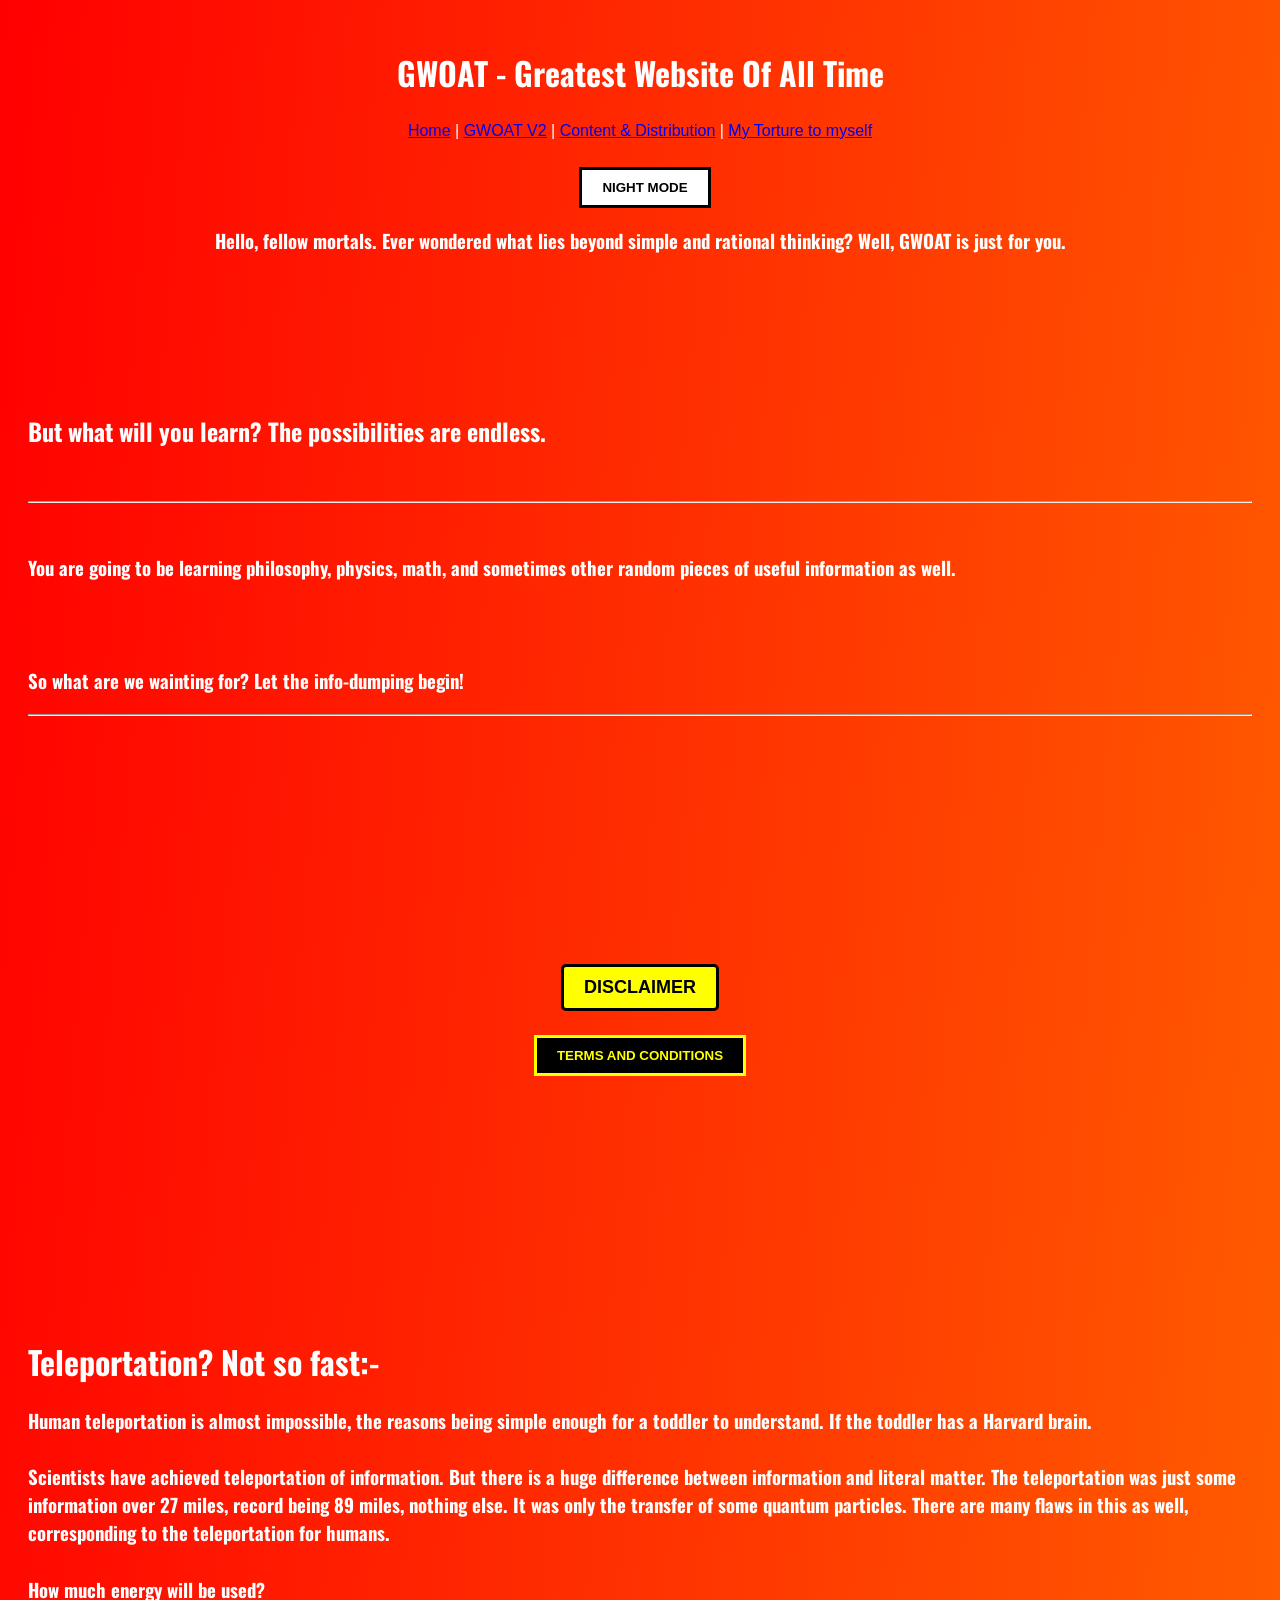
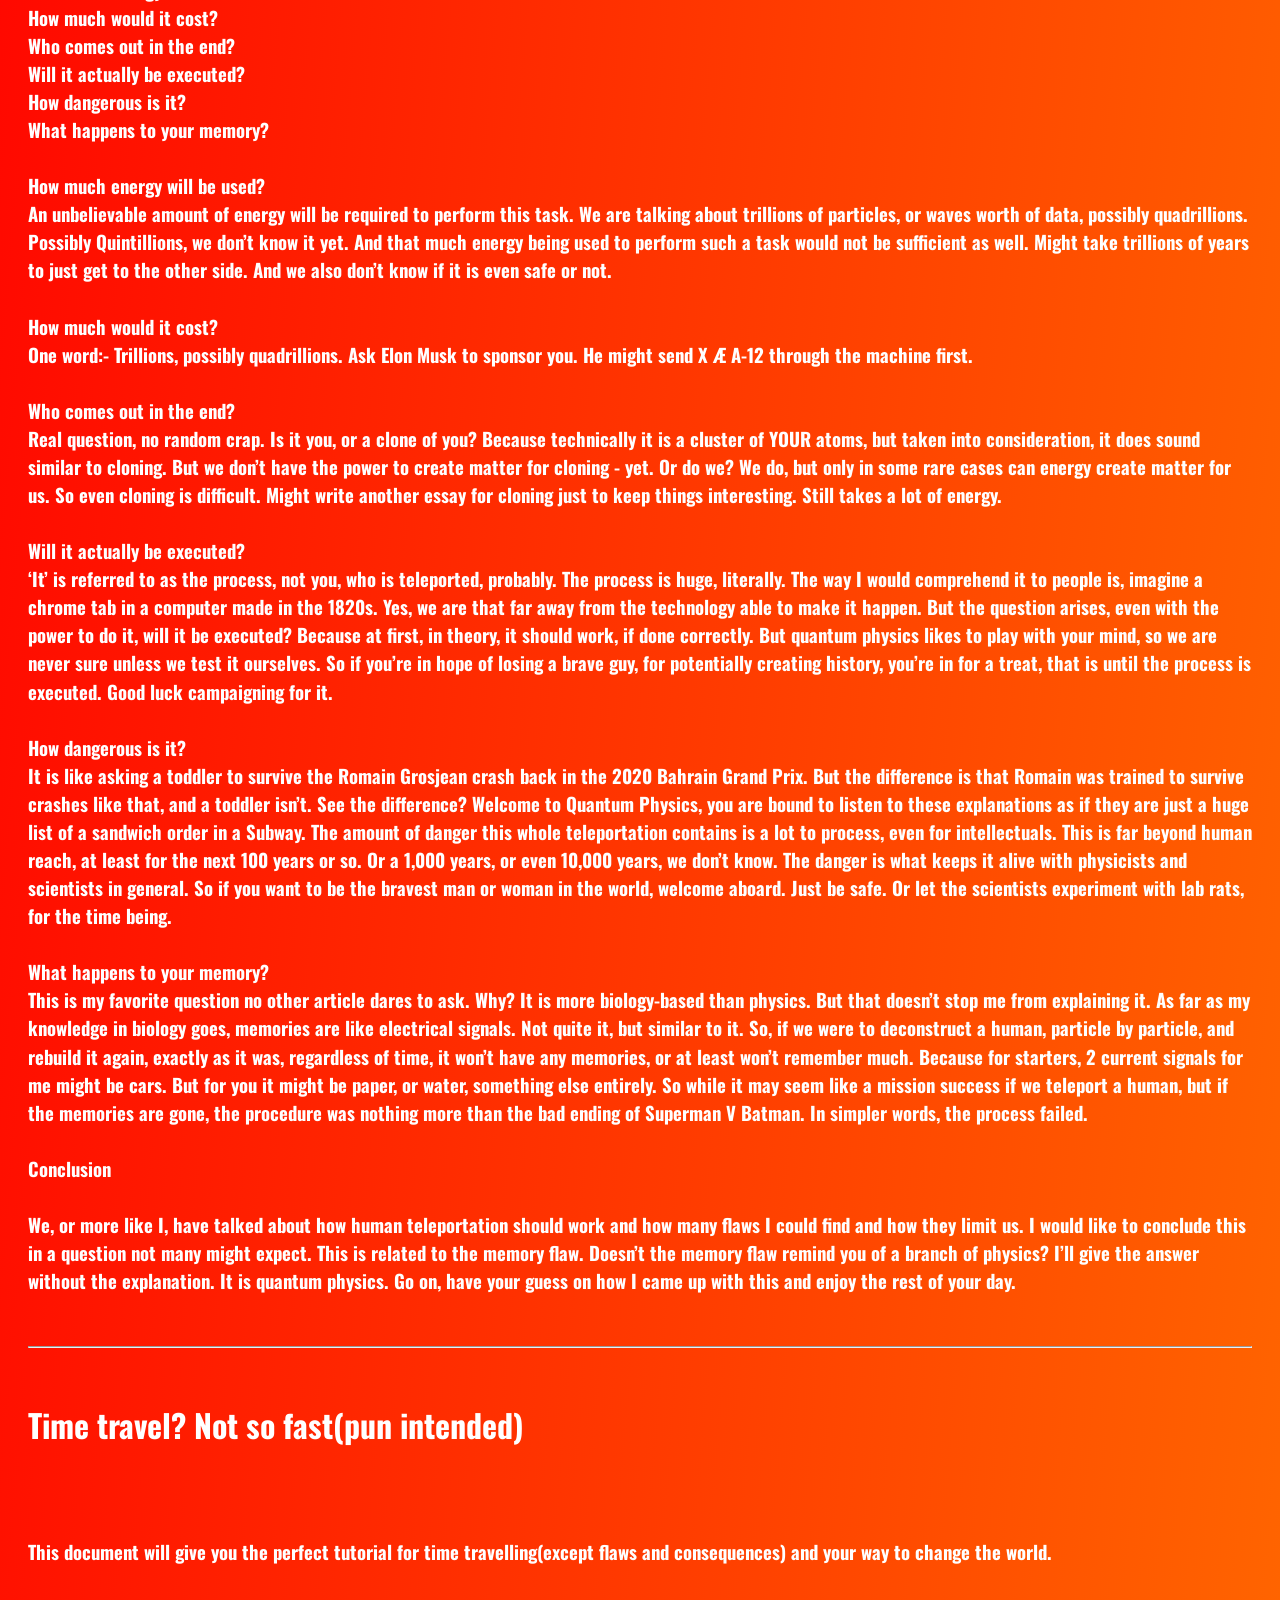
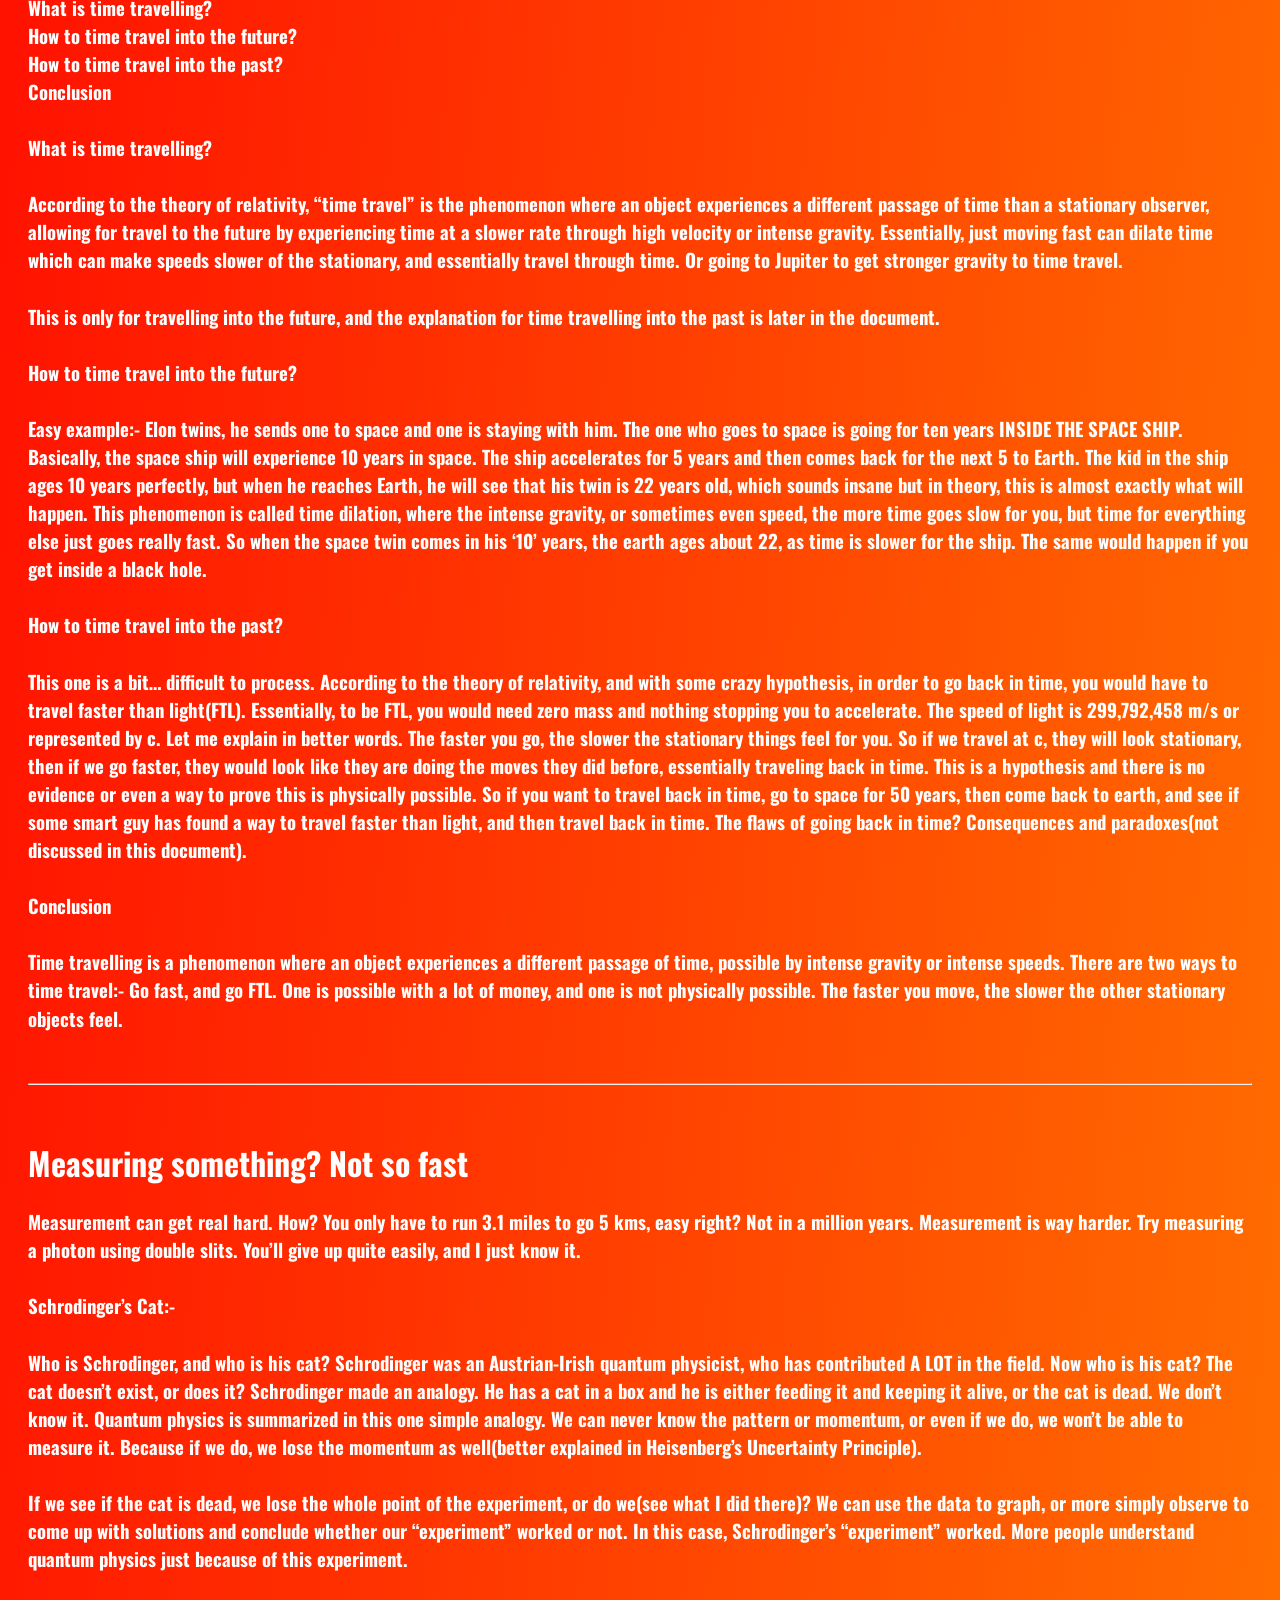
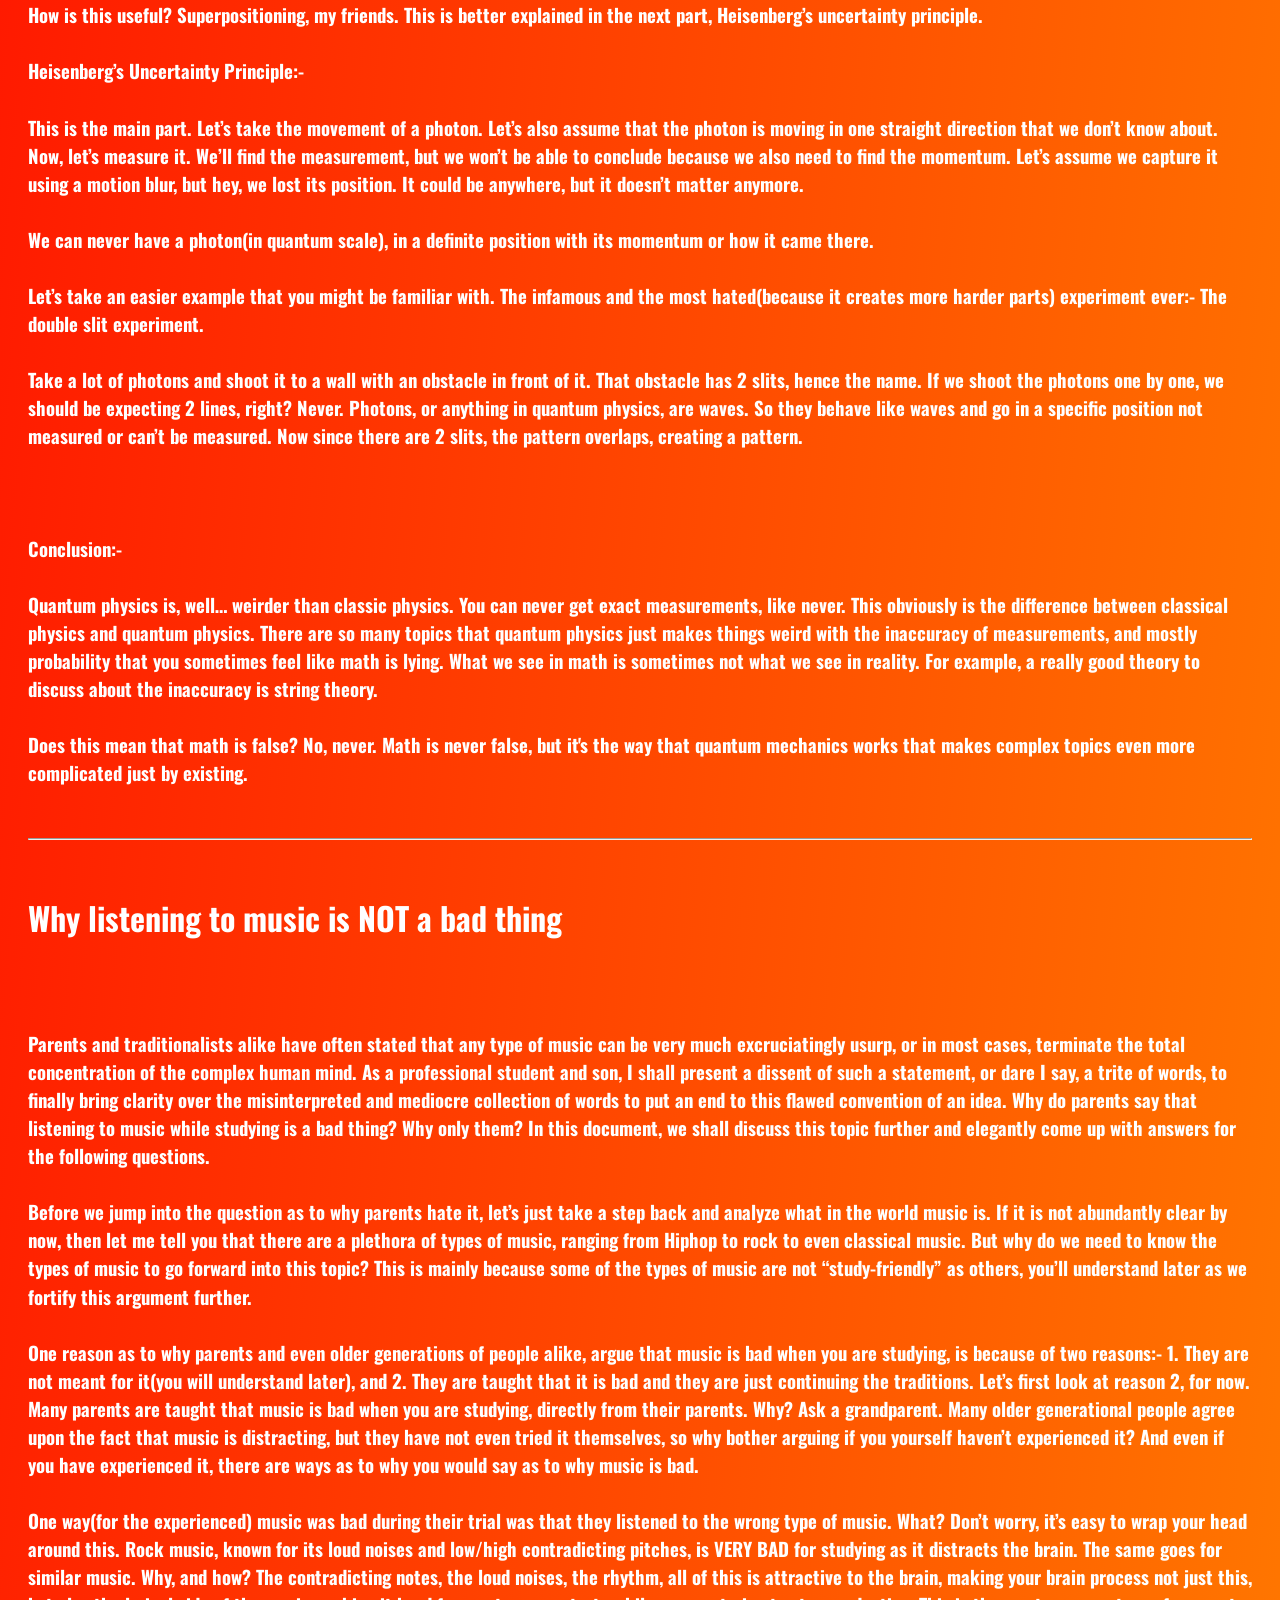
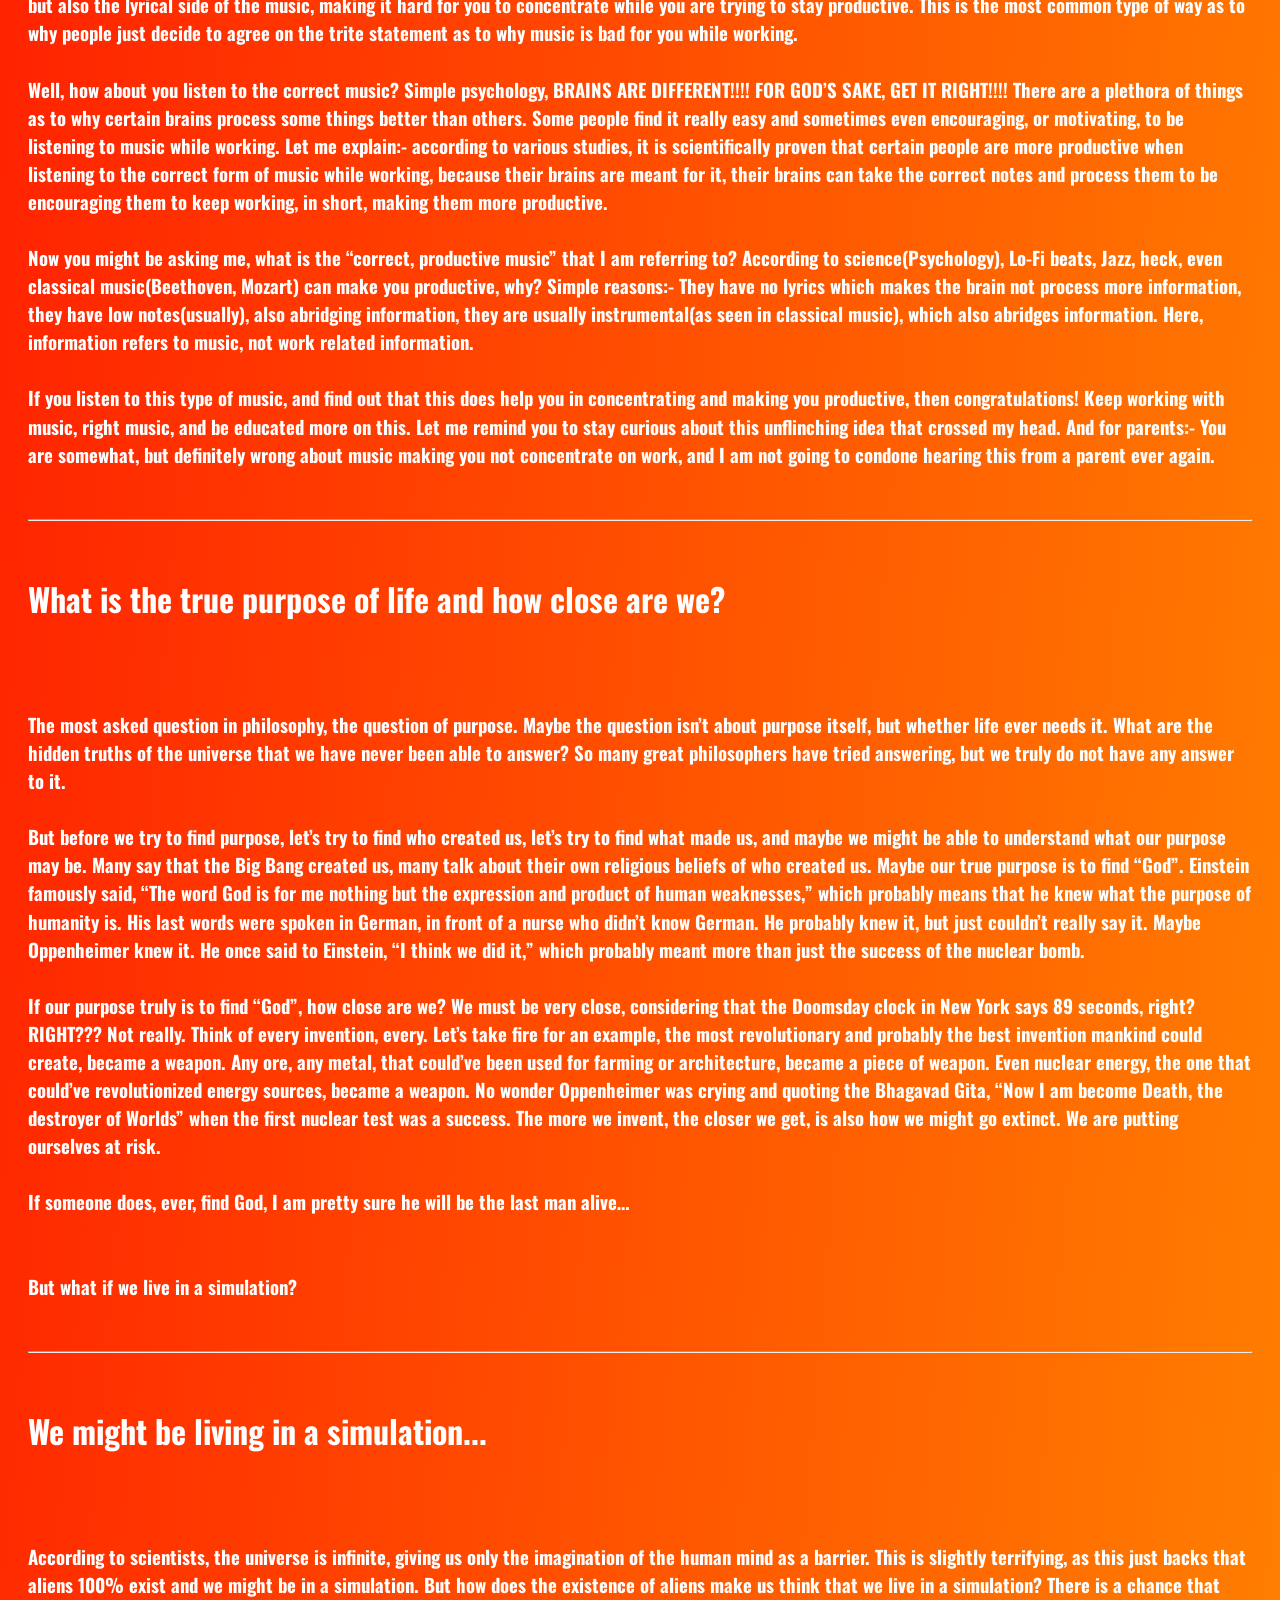
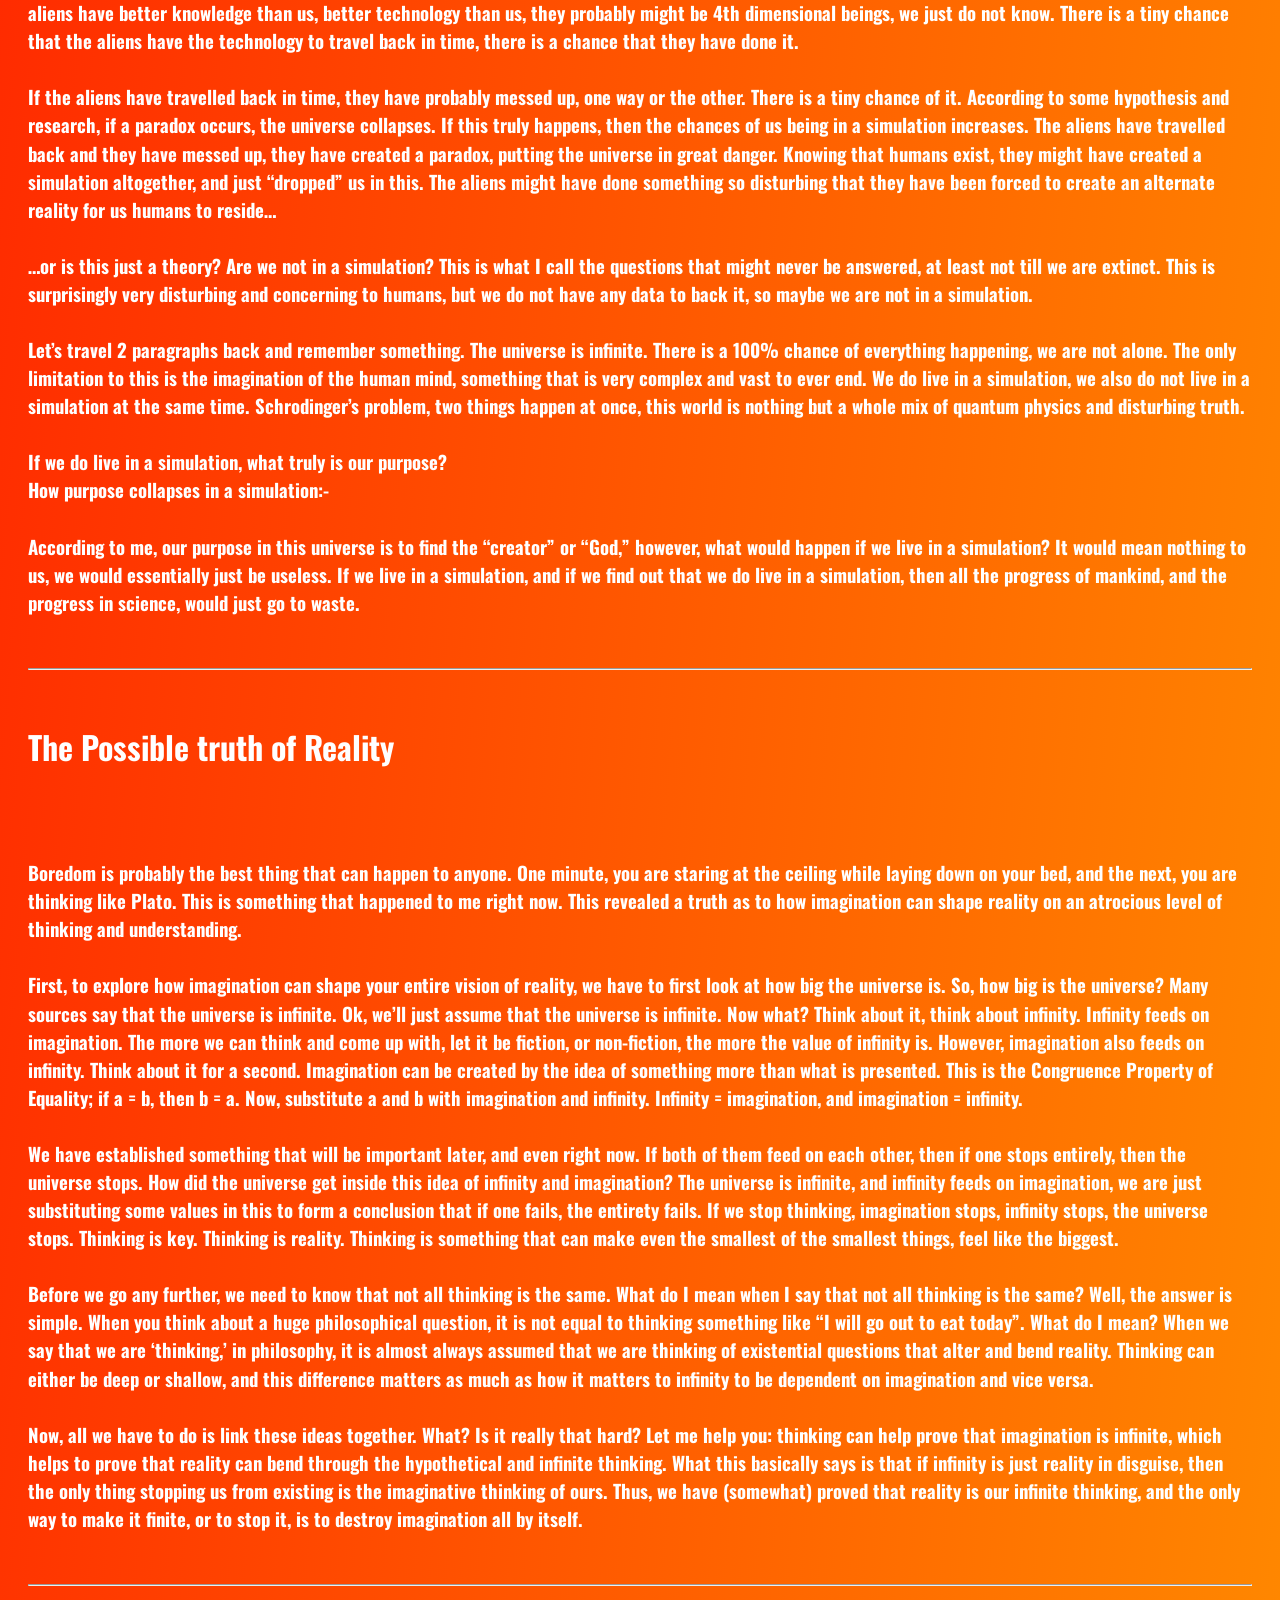
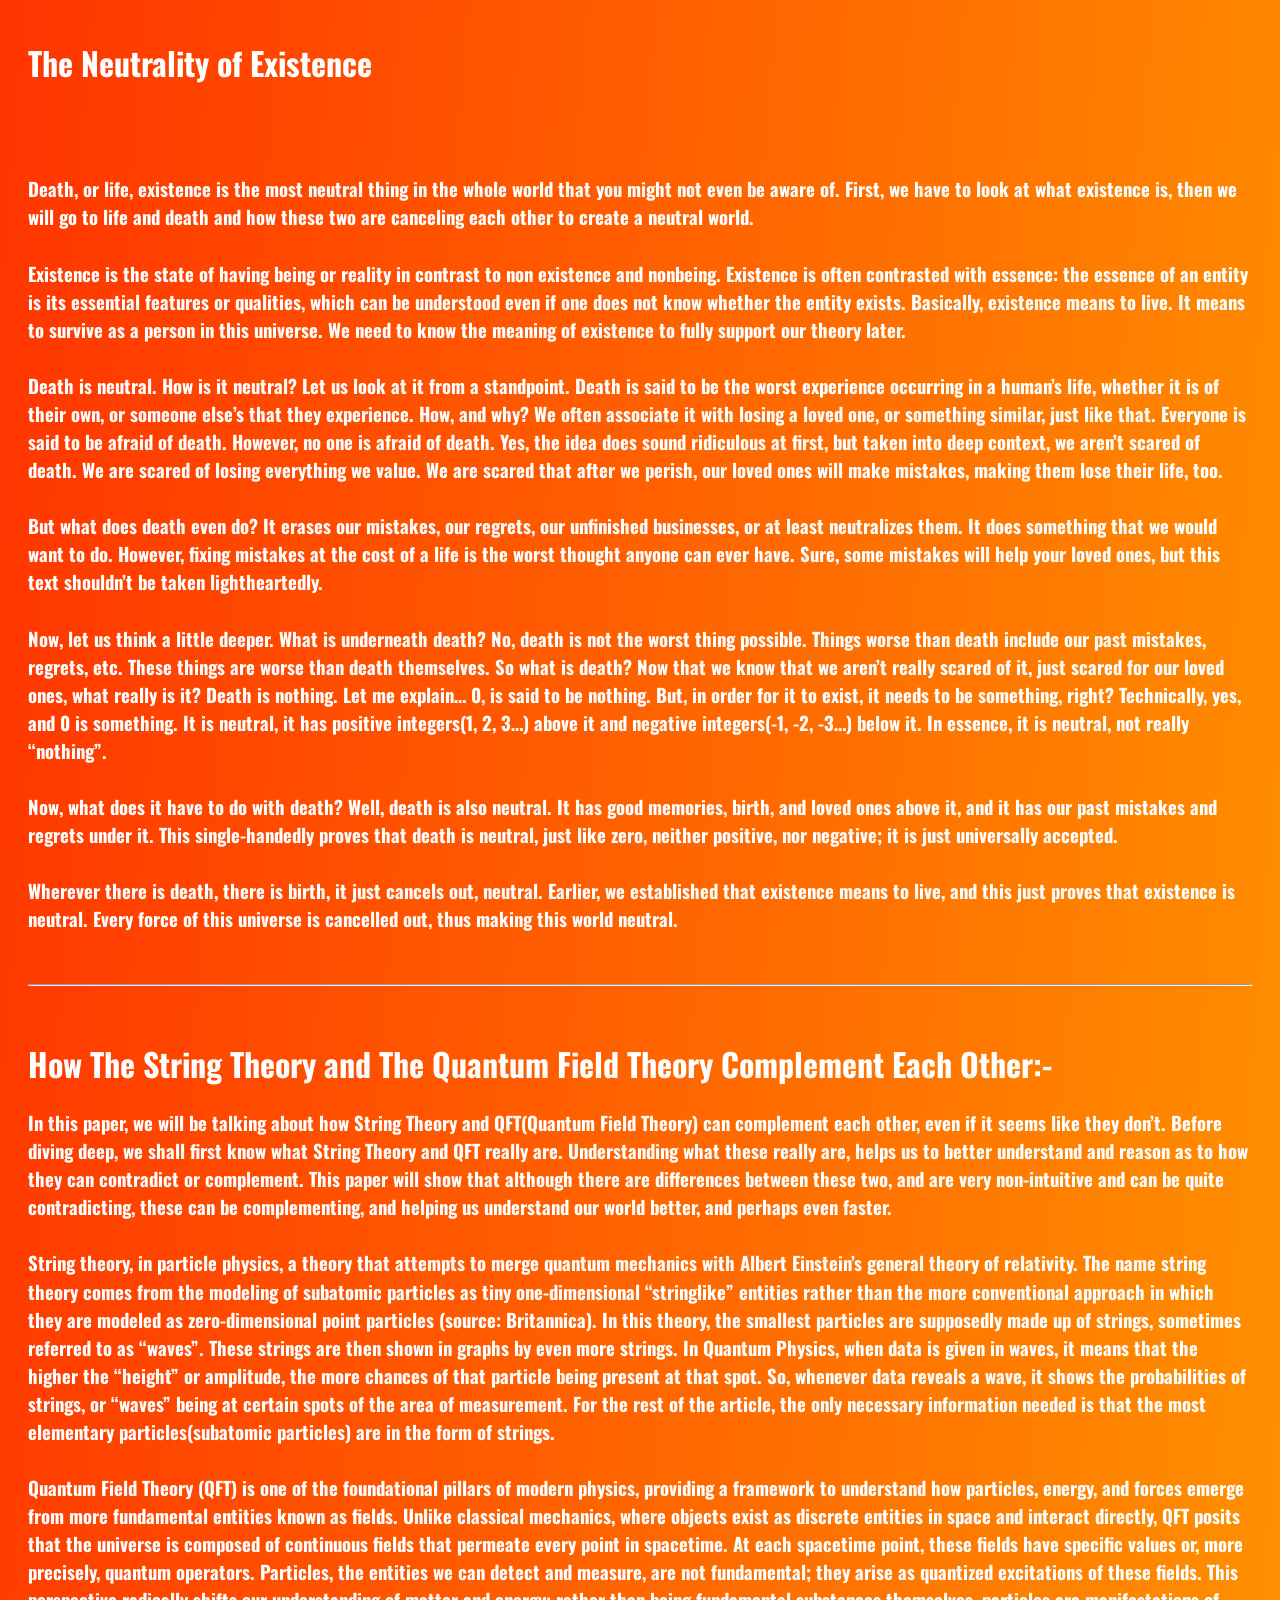
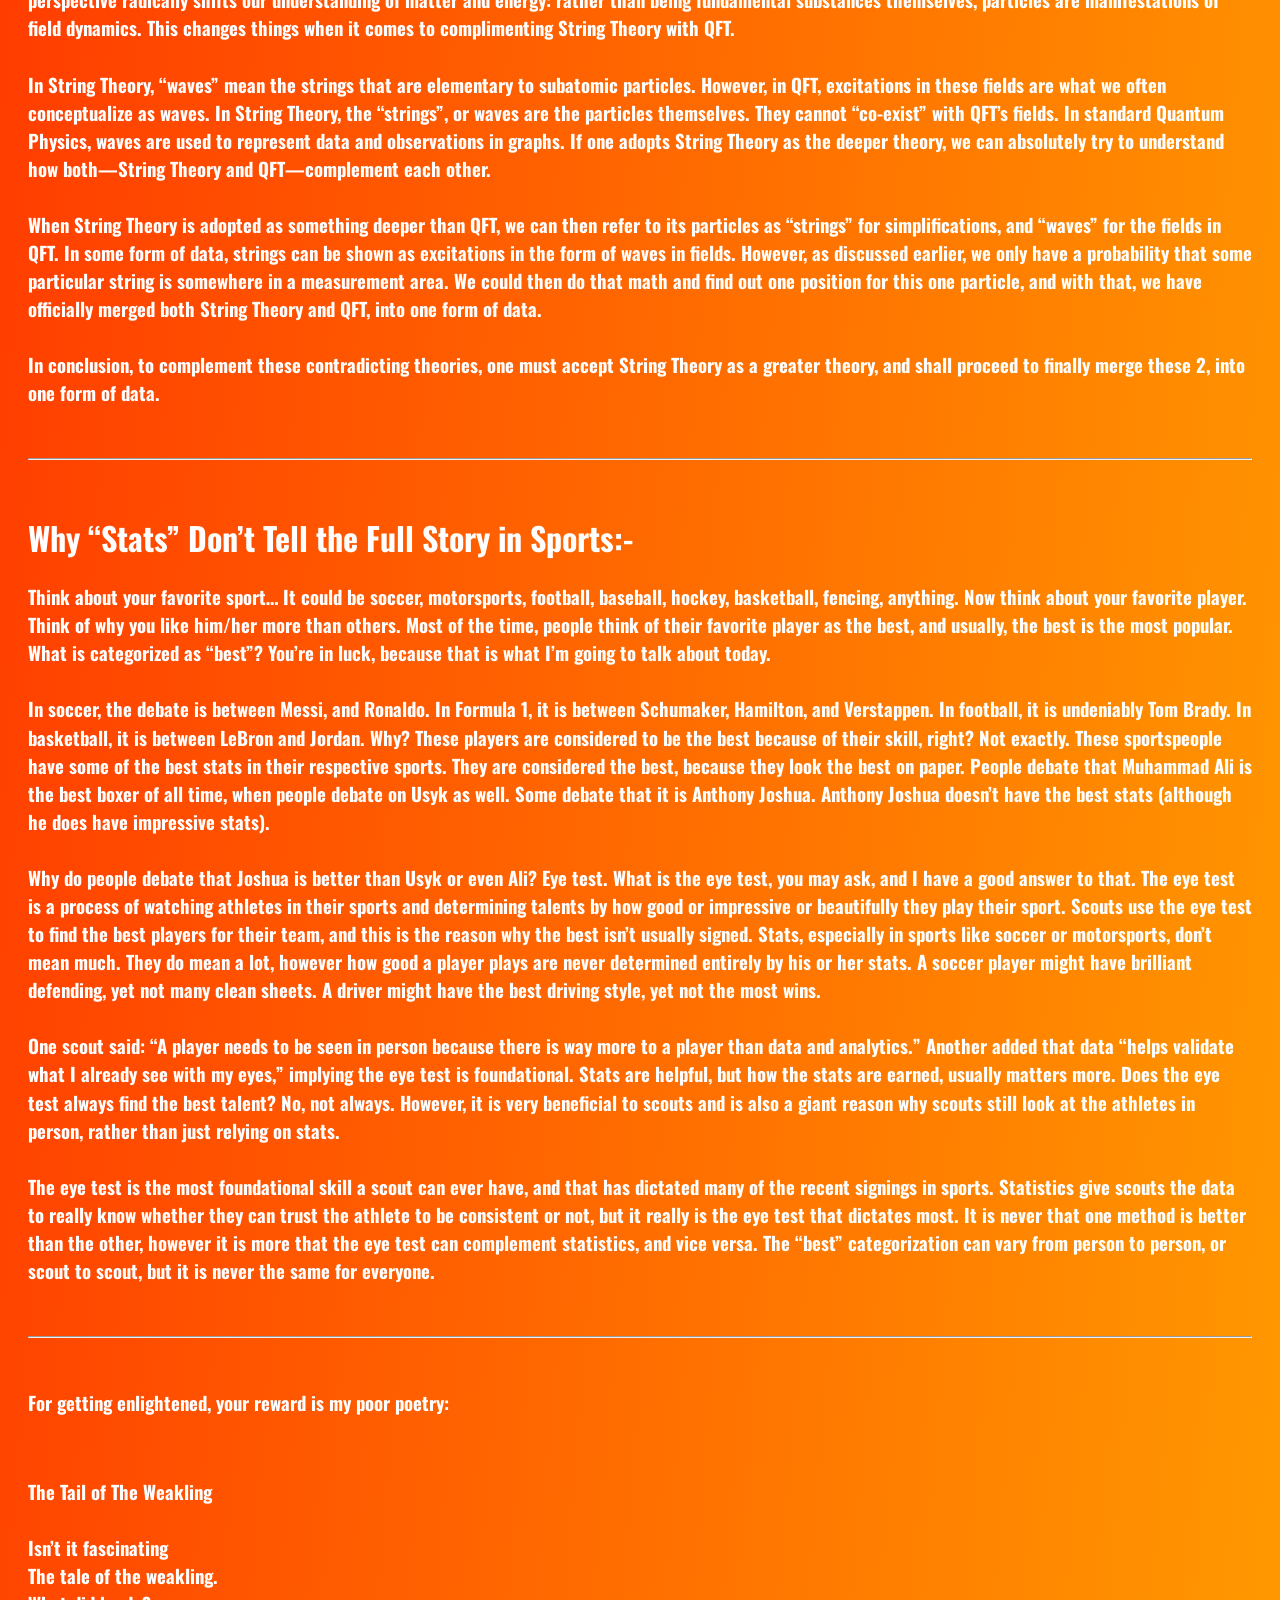
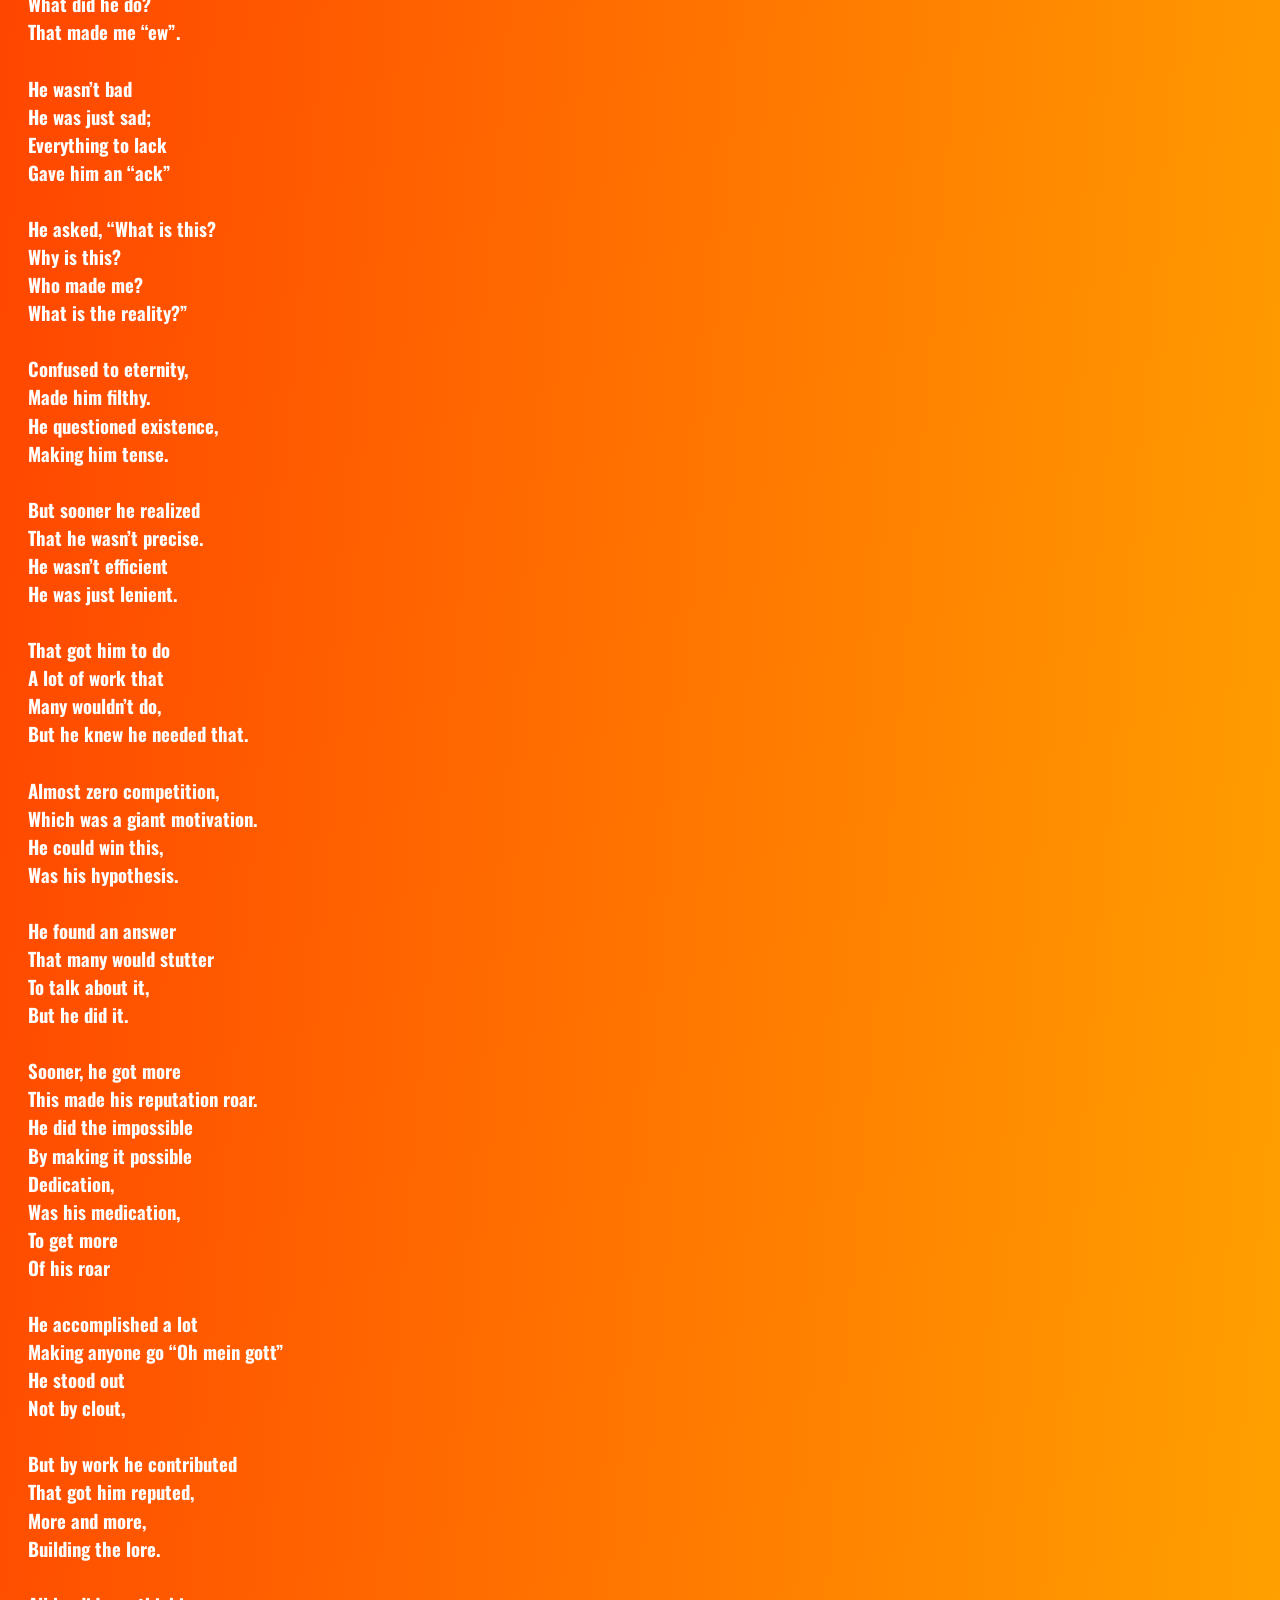
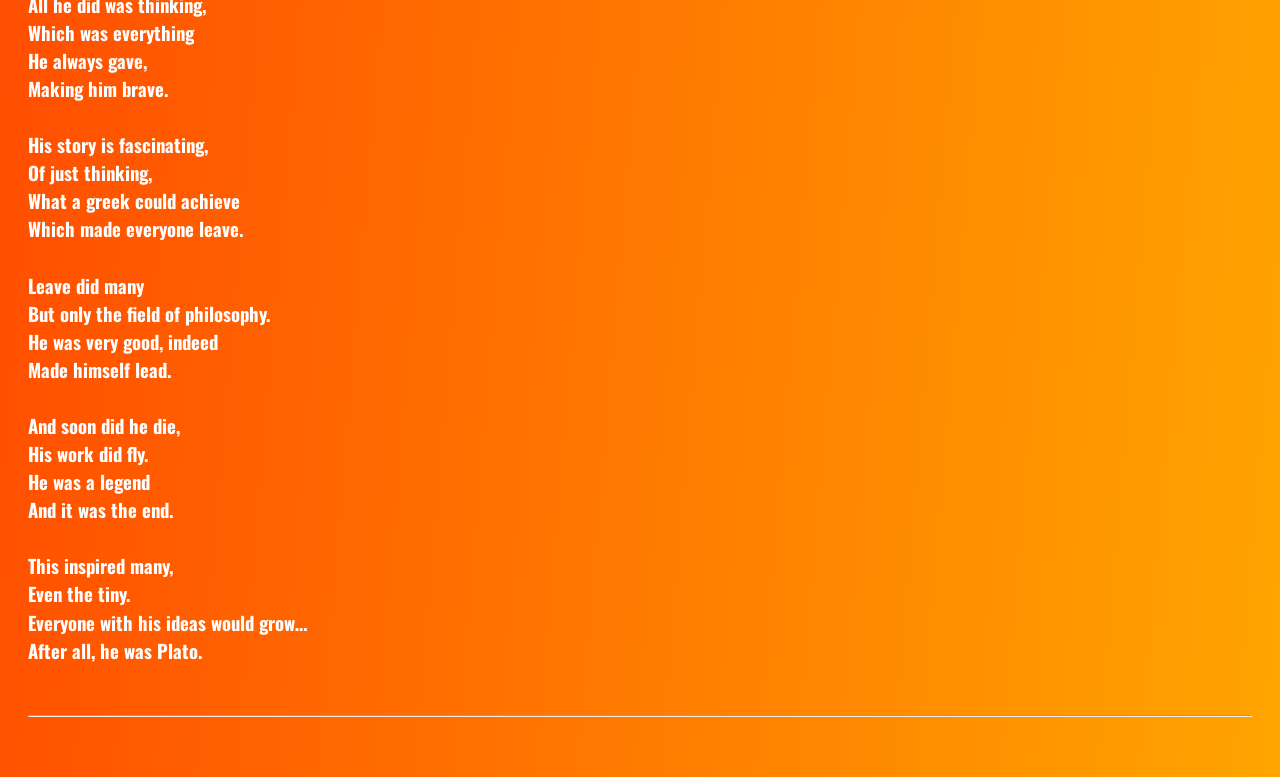
<file: greatest website of all time/index.html>
<!DOCTYPE html>
<html lang="en">
<head>
    <title>GWOAT</title>
    <link href="https://fonts.googleapis.com/css2?family=Oswald:wght@400;700&display=swap" rel="stylesheet">


    <link rel="icon" href="favicon.png">

<style>
    body {
        font-family: 'Oswald', sans-serif;
        /* keep your other styles */
    }

    h1, h2, h3 {
        font-family: 'Oswald', sans-serif;
    }
</style>

<button id="scrollTopBtn" title="Go to top">⬆️</button>

<style>
  #scrollTopBtn {
      position: fixed; /* stays in place */
      bottom: 30px; /* distance from bottom */
      right: 30px;  /* distance from side */
      z-index: 100; /* above everything */
      background-color: yellow;
      color: black;
      border: 3px solid black;
      padding: 10px 15px;
      border-radius: 5px;
      cursor: pointer;
      font-size: 18px;
      font-weight: bold;
      transition: 0.3s;
  }

  #scrollTopBtn:hover {
      background-color: black;
      color: yellow;
  }

  /* optional: hide button initially */
  #scrollTopBtn.hidden {
      display: none;
  }
</style>

<script>
  const scrollBtn = document.getElementById("scrollTopBtn");

  // Show button after scrolling down 300px
  window.onscroll = () => {
      scrollBtn.classList.toggle("hidden", window.scrollY < 300);
  };

  // Scroll to top smoothly when clicked
  scrollBtn.onclick = () => {
      window.scrollTo({ top: 0, behavior: 'smooth' });
  };
</script>
      <style>
        /* Button styling */
        #disclaimerBtn {
            background-color: yellow;
            color: black;
            font-weight: bold;
            border: 3px solid black;
            padding: 10px 20px;
            font-size: 18px;
            cursor: pointer;
            border-radius: 5px;
        }

        #disclaimerBtn:hover {
            background-color: black;
            color: yellow;
            transition: 0.3s;
        }

        /* Announcement styling */
        #announcement {
            color: green;
            font-size: 20px;
            font-weight: bold;
            margin-top: 10px;
        }

          /* Background gradient for the whole page */
        body {
            background: linear-gradient(to bottom right, red, orange);
            color: white; /* Makes all text white */
            font-family: Arial, sans-serif;
            line-height: 1.5;
            padding: 20px;
        }

        /* Headings styling */
        h1, h2, h3 {
            color: white;
        }

        /* Button styling */
        #disclaimerBtn {
            background-color: yellow;
            color: black;
            font-weight: bold;
            border: 3px solid black;
            padding: 10px 20px;
            font-size: 18px;
            cursor: pointer;
            border-radius: 5px;
        }

        #disclaimerBtn:hover {
            background-color: black;
            color: yellow;
            transition: 0.3s;
        }

        /* Announcement styling */
        #announcement {
            color: lime; /* A bright green that pops on red/orange */
            font-size: 20px;
            font-weight: bold;
            margin-top: 10px;
        }
    </style>

    <script>
    console.log("⚠️ WARNING: You are now entering forbidden knowledge.");
    console.log("Fact #1: Octopuses have three hearts.");
    console.log("Fact #2: Bananas are berries, strawberries are not.");
    console.log("Fact #3: Quantum teleportation ≠ Star Trek teleportation.");
    console.log("Fun reminder: You willingly opened the console.");
    console.log("Did you know? The brain named itself.");
    console.log("There is no Easter egg. Or is there?");
    console.log("If you're reading this, you're already smarter.");
    console.log("Error 404: Sanity not found.");
    console.log("Congratulations. You found absolutely nothing useful.");
</script>
</head>
<body>
    <center>
        <h1>GWOAT - Greatest Website Of All Time</h1>
        <nav>
  <a href="index.html">Home</a> |
  <a href="gwoat2.html">GWOAT V2</a> |
   <a href="gwoat3.html">Content & Distribution</a> |
   <a href="torture/index.html">My Torture to myself</a>
</nav>
        <br><button id="nightModeBtn" style="
    background: white; 
    color: black; 
    font-weight: bold; 
    padding: 10px 20px; 
    border: 3px solid black; 
    cursor: pointer;
    margin-left: 10px;
">
    NIGHT MODE
</button>

<script>
    const nightBtn = document.getElementById("nightModeBtn");
    let night = false; // Track state

    nightBtn.onclick = () => {
        night = !night; // Toggle state
        if (night) {
            document.body.style.background = "linear-gradient(to bottom right, black, darkgrey)";
            nightBtn.textContent = "DAY MODE"; // Toggle text
        } else {
            document.body.style.background = "linear-gradient(to bottom right, red, orange)";
            nightBtn.textContent = "NIGHT MODE"; // Toggle back
        }
    };
</script><br>
        <h3>Hello, fellow mortals. Ever wondered what lies beyond simple and rational thinking?
             Well, GWOAT is just for you.</h3>
    </center>
    <br>
    <br>
    <br>
    <br>
    <br>
    <h2>But what will you learn? The possibilities are endless.</h2>
    <br>
    <hr>
    <br>
    <h3>You are going to be learning philosophy, physics, math, and sometimes other random pieces of
        useful information as well. 
    </h3>
    <br>
    <br>
    <h3>So what are we wainting for? Let the info-dumping begin!</h3><hr>
    <br>
    <br>
    <br>
    <br>
    <br><br>
    <br>
    <br>
    <br>
    <br>
       <center>
        <button id="disclaimerBtn">DISCLAIMER</button>
        <p id="announcement" style="display:none;">You will be smarter after reading all of that!</p><br><br>
    
    <button id="termsBtn" style="background: black; color: yellow; font-weight: bold; padding: 10px 20px; border: 3px solid yellow; cursor: pointer;">
        TERMS AND CONDITIONS
    </button>


<div id="termsBox" style="display:none; background: black; color: yellow; border: 3px solid yellow; padding: 20px; margin: 20px auto; width: 80%; font-family: Arial, sans-serif;">
    <h3>Terms and Conditions</h3>
    <p><strong>1. Legal Obligations:</strong> Copying, distributing, or attempting to reproduce any content on this site without explicit permission is strictly prohibited. Violators may face consequences that extend beyond the mundane boundaries of the internet. Proceed at your own risk.</p>
    <p><strong>2. Intellectual Enlightenment:</strong> By reading this site, you acknowledge that your brain may experience sudden boosts of intelligence, wisdom, or random flashes of existential understanding. Side effects may include curiosity, deep thoughts, or occasional awe at the universe.</p>
    <p><strong>3. Cosmic Responsibility:</strong> Any misuse of knowledge obtained here — whether for pranks, chaos, or trivial pursuits — is frowned upon. The cosmic balance of fun and seriousness must be maintained at all times. You are now officially a custodian of forbidden knowledge.</p>
    <p><strong>4. Violations:</strong> Breaching these terms may result in immediate moral shame, guilt, or, in extreme cases, the wrath of the universe. We are not responsible for side effects such as overthinking, laughter, or unexpected enlightenment.</p>
    <p><strong>5. Enjoy Responsibly:</strong> This website is intended for curious minds seeking both entertainment and education. Proceed with caution, savor the content, and remember: knowledge is power, but fun is mandatory.</p>
</div>

<script>
    const termsBtn = document.getElementById("termsBtn");
    const termsBox = document.getElementById("termsBox");

    termsBtn.onclick = () => {
        termsBox.style.display = termsBox.style.display === "none" ? "block" : "none";
        termsBtn.textContent = termsBox.style.display === "block" ? "HIDE TERMS AND CONDITIONS" : "TERMS AND CONDITIONS";
    };
</script>
    
    </center>

    <script>
        // JavaScript to show announcement when button is clicked
        const btn = document.getElementById("disclaimerBtn");
        const announcement = document.getElementById("announcement");

        btn.addEventListener("click", () => {
            announcement.style.display = "block";
        });
    </script>
    <br>
    <br>
    <br>
    <br>
    <br><br>
    <br>
    <br>
    <br>
    <br>
    <h1>Teleportation? Not so fast:-</h1>


<h3>Human teleportation is almost impossible, the reasons being simple enough for a toddler to understand. If the toddler has a Harvard brain.<br><br>

Scientists have achieved teleportation of information. But there is a huge difference between information and literal matter. The teleportation was just some information over 27 miles, record being 89 miles, nothing else. It was only the transfer of some quantum particles. There are many flaws in this as well, corresponding to the teleportation for humans.<br><br>

How much energy will be used?<br>
How much would it cost?<br>
Who comes out in the end?<br>
Will it actually be executed?<br>
How dangerous is it?<br>
What happens to your memory?<br><br>

How much energy will be used?<br>
An unbelievable amount of energy will be required to perform this task. We are talking about trillions of particles, or waves worth of data, possibly quadrillions. Possibly Quintillions, we don’t know it yet. And that much energy being used to perform such a task would not be sufficient as well. Might take trillions of years to just get to the other side. And we also don’t know if it is even safe or not.<br><br>

How much would it cost?<br>
One word:- Trillions, possibly quadrillions. Ask Elon Musk to sponsor you. He might send X Æ A-12 through the machine first.<br><br>

Who comes out in the end?<br>
Real question, no random crap. Is it you, or a clone of you? Because technically it is a cluster of YOUR atoms, but taken into consideration, it does sound similar to cloning. But we don’t have the power to create matter for cloning - yet. Or do we? We do, but only in some rare cases can energy create matter for us. So even cloning is difficult. Might write another essay for cloning just to keep things interesting. Still takes a lot of energy.<br><br>

Will it actually be executed?<br>
‘It’ is referred to as the process, not you, who is teleported, probably. The process is huge, literally. The way I would comprehend it to people is, imagine a chrome tab in a computer made in the 1820s. Yes, we are that far away from the technology able to make it happen. But the question arises, even with the power to do it, will it be executed? Because at first, in theory, it should work, if done correctly. But quantum physics likes to play with your mind, so we are never sure unless we test it ourselves. So if you’re in hope of losing a brave guy, for potentially creating history, you’re in for a treat, that is until the process is executed. Good luck campaigning for it.<br><br>

How dangerous is it?<br>
It is like asking a toddler to survive the Romain Grosjean crash back in the 2020 Bahrain Grand Prix. But the difference is that Romain was trained to survive crashes like that, and a toddler isn’t. See the difference? Welcome to Quantum Physics, you are bound to listen to these explanations as if they are just a huge list of a sandwich order in a Subway. The amount of danger this whole teleportation contains is a lot to process, even for intellectuals. This is far beyond human reach, at least for the next 100 years or so. Or a 1,000 years, or even 10,000 years, we don’t know. The danger is what keeps it alive with physicists and scientists in general. So if you want to be the bravest man or woman in the world, welcome aboard. Just be safe. Or let the scientists experiment with lab rats, for the time being.<br><br>

What happens to your memory?<br>
This is my favorite question no other article dares to ask. Why? It is more biology-based than physics. But that doesn’t stop me from explaining it. As far as my knowledge in biology goes, memories are like electrical signals. Not quite it, but similar to it. So, if we were to deconstruct a human, particle by particle, and rebuild it again, exactly as it was, regardless of time, it won’t have any memories, or at least won’t remember much. Because for starters, 2 current signals for me might be cars. But for you it might be paper, or water, something else entirely. So while it may seem like a mission success if we teleport a human, but if the memories are gone, the procedure was nothing more than the bad ending of Superman V Batman. In simpler words, the process failed.<br><br>

Conclusion<br><br>

We, or more like I, have talked about how human teleportation should work and how many flaws I could find and how they limit us. I would like to conclude this in a question not many might expect. This is related to the memory flaw. Doesn’t the memory flaw remind you of a branch of physics? I’ll give the answer without the explanation. It is quantum physics. Go on, have your guess on how I came up with this and enjoy the rest of your day.<br>

</h3>
<br><hr><br>
<h1>Time travel? Not so fast(pun intended)</h1><br><br>
<h3>This document will give you the perfect tutorial for time travelling(except flaws and consequences) and your way to change the world.<br><br>

What is time travelling?<br>
How to time travel into the future?<br>
How to time travel into the past?<br>
Conclusion<br><br>

What is time travelling?<br><br>

According to the theory of relativity, “time travel” is the phenomenon where an object experiences a different passage of time than a stationary observer, allowing for travel to the future by experiencing time at a slower rate through high velocity or intense gravity. Essentially, just moving fast can dilate time which can make speeds slower of the stationary, and essentially travel through time. Or going to Jupiter to get stronger gravity to time travel.<br><br>

This is only for travelling into the future, and the explanation for time travelling into the past is later in the document.<br><br>

How to time travel into the future?<br><br>

Easy example:- Elon twins, he sends one to space and one is staying with him. The one who goes to space is going for ten years INSIDE THE SPACE SHIP. Basically, the space ship will experience 10 years in space. The ship accelerates for 5 years and then comes back for the next 5 to Earth. The kid in the ship ages 10 years perfectly, but when he reaches Earth, he will see that his twin is 22 years old, which sounds insane but in theory, this is almost exactly what will happen. This phenomenon is called time dilation, where the intense gravity, or sometimes even speed, the more time goes slow for you, but time for everything else just goes really fast. So when the space twin comes in his ‘10’ years, the earth ages about 22, as time is slower for the ship. The same would happen if you get inside a black hole.<br><br>

How to time travel into the past?<br><br>

This one is a bit… difficult to process. According to the theory of relativity, and with some crazy hypothesis, in order to go back in time, you would have to travel faster than light(FTL). Essentially, to be FTL, you would need zero mass and nothing stopping you to accelerate. The speed of light is 299,792,458 m/s or represented by c. Let me explain in better words. The faster you go, the slower the stationary things feel for you. So if we travel at c, they will look stationary, then if we go faster, they would look like they are doing the moves they did before, essentially traveling back in time. This is a hypothesis and there is no evidence or even a way to prove this is physically possible. So if you want to travel back in time, go to space for 50 years, then come back to earth, and see if some smart guy has found a way to travel faster than light, and then travel back in time. The flaws of going back in time? Consequences and paradoxes(not discussed in this document).<br><br>

Conclusion<br><br>

Time travelling is a phenomenon where an object experiences a different passage of time, possible by intense gravity or intense speeds. There are two ways to time travel:- Go fast, and go FTL. One is possible with a lot of money, and one is not physically possible. The faster you move, the slower the other stationary objects feel.</h3>
<br><hr><br>
<h1>Measuring something? Not so fast</h1>
<h3>Measurement can get real hard. How? You only have to run 3.1 miles to go 5 kms, easy right? Not in a million years. Measurement is way harder. Try measuring a photon using double slits. You’ll give up quite easily, and I just know it.<br><br>

Schrodinger’s Cat:-<br><br>

Who is Schrodinger, and who is his cat? Schrodinger was an Austrian-Irish quantum physicist, who has contributed A LOT in the field. Now who is his cat? The cat doesn’t exist, or does it? Schrodinger made an analogy. He has a cat in a box and he is either feeding it and keeping it alive, or the cat is dead. We don’t know it. Quantum physics is summarized in this one simple analogy. We can never know the pattern or momentum, or even if we do, we won’t be able to measure it. Because if we do, we lose the momentum as well(better explained in Heisenberg’s Uncertainty Principle).<br><br>

If we see if the cat is dead, we lose the whole point of the experiment, or do we(see what I did there)? We can use the data to graph, or more simply observe to come up with solutions and conclude whether our “experiment” worked or not. In this case, Schrodinger’s “experiment” worked. More people understand quantum physics just because of this experiment.<br><br>

How is this useful? Superpositioning, my friends. This is better explained in the next part, Heisenberg’s uncertainty principle.<br><br>

Heisenberg’s Uncertainty Principle:-<br><br>

This is the main part. Let’s take the movement of a photon. Let’s also assume that the photon is moving in one straight direction that we don’t know about. Now, let’s measure it. We’ll find the measurement, but we won’t be able to conclude because we also need to find the momentum. Let’s assume we capture it using a motion blur, but hey, we lost its position. It could be anywhere, but it doesn’t matter anymore.<br><br>

We can never have a photon(in quantum scale), in a definite position with its momentum or how it came there.<br><br>

Let’s take an easier example that you might be familiar with. The infamous and the most hated(because it creates more harder parts) experiment ever:- The double slit experiment.<br><br>

Take a lot of photons and shoot it to a wall with an obstacle in front of it. That obstacle has 2 slits, hence the name. If we shoot the photons one by one, we should be expecting 2 lines, right? Never. Photons, or anything in quantum physics, are waves. So they behave like waves and go in a specific position not measured or can’t be measured. Now since there are 2 slits, the pattern overlaps, creating a pattern.<br><br>
<br><br>

Conclusion:-<br><br>

Quantum physics is, well… weirder than classic physics. You can never get exact measurements, like never. This obviously is the difference between classical physics and quantum physics. There are so many topics that quantum physics just makes things weird with the inaccuracy of measurements, and mostly probability that you sometimes feel like math is lying. What we see in math is sometimes not what we see in reality. For example, a really good theory to discuss about the inaccuracy is string theory.<br><br>

Does this mean that math is false? No, never. Math is never false, but it's the way that quantum mechanics works that makes complex topics even more complicated just by existing.</h3>
<br><hr><br>
<h1>Why listening to music is NOT a bad thing</h1><br><br>
<h3>Parents and traditionalists alike have often stated that any type of music can be very much excruciatingly usurp, or in most cases, terminate the total concentration of the complex human mind. As a professional student and son, I shall present a dissent of such a statement, or dare I say, a trite of words, to finally bring clarity over the misinterpreted and mediocre collection of words to put an end to this flawed convention of an idea. Why do parents say that listening to music while studying is a bad thing? Why only them? In this document, we shall discuss this topic further and elegantly come up with answers for the following questions.<br><br>

Before we jump into the question as to why parents hate it, let’s just take a step back and analyze what in the world music is. If it is not abundantly clear by now, then let me tell you that there are a plethora of types of music, ranging from Hiphop to rock to even classical music. But why do we need to know the types of music to go forward into this topic? This is mainly because some of the types of music are not “study-friendly” as others, you’ll understand later as we fortify this argument further.<br><br>

One reason as to why parents and even older generations of people alike, argue that music is bad when you are studying, is because of two reasons:- 1. They are not meant for it(you will understand later), and 2. They are taught that it is bad and they are just continuing the traditions. Let’s first look at reason 2, for now. Many parents are taught that music is bad when you are studying, directly from their parents. Why? Ask a grandparent. Many older generational people agree upon the fact that music is distracting, but they have not even tried it themselves, so why bother arguing if you yourself haven’t experienced it? And even if you have experienced it, there are ways as to why you would say as to why music is bad.<br><br>

One way(for the experienced) music was bad during their trial was that they listened to the wrong type of music. What? Don’t worry, it’s easy to wrap your head around this. Rock music, known for its loud noises and low/high contradicting pitches, is VERY BAD for studying as it distracts the brain. The same goes for similar music. Why, and how? The contradicting notes, the loud noises, the rhythm, all of this is attractive to the brain, making your brain process not just this, but also the lyrical side of the music, making it hard for you to concentrate while you are trying to stay productive. This is the most common type of way as to why people just decide to agree on the trite statement as to why music is bad for you while working.<br><br>

Well, how about you listen to the correct music? Simple psychology, BRAINS ARE DIFFERENT!!!! FOR GOD’S SAKE, GET IT RIGHT!!!! There are a plethora of things as to why certain brains process some things better than others. Some people find it really easy and sometimes even encouraging, or motivating, to be listening to music while working. Let me explain:- according to various studies, it is scientifically proven that certain people are more productive when listening to the correct form of music while working, because their brains are meant for it, their brains can take the correct notes and process them to be encouraging them to keep working, in short, making them more productive.<br><br>

Now you might be asking me, what is the “correct, productive music” that I am referring to? According to science(Psychology), Lo-Fi beats, Jazz, heck, even classical music(Beethoven, Mozart) can make you productive, why? Simple reasons:- They have no lyrics which makes the brain not process more information, they have low notes(usually), also abridging information, they are usually instrumental(as seen in classical music), which also abridges information. Here, information refers to music, not work related information.<br><br>

If you listen to this type of music, and find out that this does help you in concentrating and making you productive, then congratulations! Keep working with music, right music, and be educated more on this. Let me remind you to stay curious about this unflinching idea that crossed my head. And for parents:- You are somewhat, but definitely wrong about music making you not concentrate on work, and I am not going to condone hearing this from a parent ever again.</h3>
    <br><hr><br>
<h1>What is the true purpose of life and how close are we?</h1><br><br>
<h3>The most asked question in philosophy, the question of purpose. Maybe the question isn’t about purpose itself, but whether life ever needs it. What are the hidden truths of the universe that we have never been able to answer? So many great philosophers have tried answering, but we truly do not have any answer to it.<br><br>

But before we try to find purpose, let’s try to find who created us, let’s try to find what made us, and maybe we might be able to understand what our purpose may be. Many say that the Big Bang created us, many talk about their own religious beliefs of who created us. Maybe our true purpose is to find “God”. Einstein famously said, “The word God is for me nothing but the expression and product of human weaknesses,” which probably means that he knew what the purpose of humanity is. His last words were spoken in German, in front of a nurse who didn’t know German. He probably knew it, but just couldn’t really say it. Maybe Oppenheimer knew it. He once said to Einstein, “I think we did it,” which probably meant more than just the success of the nuclear bomb.<br><br>

If our purpose truly is to find “God”, how close are we? We must be very close, considering that the Doomsday clock in New York says 89 seconds, right? RIGHT??? Not really. Think of every invention, every. Let’s take fire for an example, the most revolutionary and probably the best invention mankind could create, became a weapon. Any ore, any metal, that could’ve been used for farming or architecture, became a piece of weapon. Even nuclear energy, the one that could’ve revolutionized energy sources, became a weapon. No wonder Oppenheimer was crying and quoting the Bhagavad Gita, “Now I am become Death, the destroyer of Worlds” when the first nuclear test was a success. The more we invent, the closer we get, is also how we might go extinct. We are putting ourselves at risk.<br><br>

If someone does, ever, find God, I am pretty sure he will be the last man alive…<br><br><br> But what if we live in a simulation?</h3><br><hr><br>

<h1>We might be living in a simulation...</h1>
<br><br>
<h3>According to scientists, the universe is infinite, giving us only the imagination of the human mind as a barrier. This is slightly terrifying, as this just backs that aliens 100% exist and we might be in a simulation. But how does the existence of aliens make us think that we live in a simulation? There is a chance that aliens have better knowledge than us, better technology than us, they probably might be 4th dimensional beings, we just do not know. There is a tiny chance that the aliens have the technology to travel back in time, there is a chance that they have done it.<br><br>

If the aliens have travelled back in time, they have probably messed up, one way or the other. There is a tiny chance of it. According to some hypothesis and research, if a paradox occurs, the universe collapses. If this truly happens, then the chances of us being in a simulation increases. The aliens have travelled back and they have messed up, they have created a paradox, putting the universe in great danger. Knowing that humans exist, they might have created a simulation altogether, and just “dropped” us in this. The aliens might have done something so disturbing that they have been forced to create an alternate reality for us humans to reside…<br><br>

…or is this just a theory? Are we not in a simulation? This is what I call the questions that might never be answered, at least not till we are extinct. This is surprisingly very disturbing and concerning to humans, but we do not have any data to back it, so maybe we are not in a simulation.<br><br>

Let’s travel 2 paragraphs back and remember something. The universe is infinite. There is a 100% chance of everything happening, we are not alone. The only limitation to this is the imagination of the human mind, something that is very complex and vast to ever end. We do live in a simulation, we also do not live in a simulation at the same time. Schrodinger’s problem, two things happen at once, this world is nothing but a whole mix of quantum physics and disturbing truth.<br><br>

If we do live in a simulation, what truly is our purpose?<br>
How purpose collapses in a simulation:-<br><br>

According to me, our purpose in this universe is to find the “creator” or “God,” however, what would happen if we live in a simulation? It would mean nothing to us, we would essentially just be useless. If we live in a simulation, and if we find out that we do live in a simulation, then all the progress of mankind, and the progress in science, would just go to waste.</h3>
<br><hr><br>
<h1>The Possible truth of Reality</h1><br><br>
<h3>Boredom is probably the best thing that can happen to anyone. One minute, you are staring at the ceiling while laying down on your bed, and the next, you are thinking like Plato. This is something that happened to me right now. This revealed a truth as to how imagination can shape reality on an atrocious level of thinking and understanding.<br><br>

First, to explore how imagination can shape your entire vision of reality, we have to first look at how big the universe is. So, how big is the universe? Many sources say that the universe is infinite. Ok, we’ll just assume that the universe is infinite. Now what? Think about it, think about infinity. Infinity feeds on imagination. The more we can think and come up with, let it be fiction, or non-fiction, the more the value of infinity is. However, imagination also feeds on infinity. Think about it for a second. Imagination can be created by the idea of something more than what is presented. This is the Congruence Property of Equality; if a = b, then b = a. Now, substitute a and b with imagination and infinity. Infinity = imagination, and imagination = infinity.<br><br>

We have established something that will be important later, and even right now. If both of them feed on each other, then if one stops entirely, then the universe stops. How did the universe get inside this idea of infinity and imagination? The universe is infinite, and infinity feeds on imagination, we are just substituting some values in this to form a conclusion that if one fails, the entirety fails. If we stop thinking, imagination stops, infinity stops, the universe stops. Thinking is key. Thinking is reality. Thinking is something that can make even the smallest of the smallest things, feel like the biggest.<br><br>

Before we go any further, we need to know that not all thinking is the same. What do I mean when I say that not all thinking is the same? Well, the answer is simple. When you think about a huge philosophical question, it is not equal to thinking something like “I will go out to eat today”. What do I mean? When we say that we are ‘thinking,’ in philosophy, it is almost always assumed that we are thinking of existential questions that alter and bend reality. Thinking can either be deep or shallow, and this difference matters as much as how it matters to infinity to be dependent on imagination and vice versa.<br><br>

Now, all we have to do is link these ideas together. What? Is it really that hard? Let me help you: thinking can help prove that imagination is infinite, which helps to prove that reality can bend through the hypothetical and infinite thinking. What this basically says is that if infinity is just reality in disguise, then the only thing stopping us from existing is the imaginative thinking of ours. Thus, we have (somewhat) proved that reality is our infinite thinking, and the only way to make it finite, or to stop it, is to destroy imagination all by itself.</h3>
<br><hr><br>
<h1>The Neutrality of Existence</h1><br><br>
<h3>Death, or life, existence is the most neutral thing in the whole world that you might not even be aware of. First, we have to look at what existence is, then we will go to life and death and how these two are canceling each other to create a neutral world.<br><br>

Existence is the state of having being or reality in contrast to non existence and nonbeing. Existence is often contrasted with essence: the essence of an entity is its essential features or qualities, which can be understood even if one does not know whether the entity exists. Basically, existence means to live. It means to survive as a person in this universe. We need to know the meaning of existence to fully support our theory later.<br><br>

Death is neutral. How is it neutral? Let us look at it from a standpoint. Death is said to be the worst experience occurring in a human’s life, whether it is of their own, or someone else’s that they experience. How, and why? We often associate it with losing a loved one, or something similar, just like that. Everyone is said to be afraid of death. However, no one is afraid of death. Yes, the idea does sound ridiculous at first, but taken into deep context, we aren’t scared of death. We are scared of losing everything we value. We are scared that after we perish, our loved ones will make mistakes, making them lose their life, too.<br><br>

But what does death even do? It erases our mistakes, our regrets, our unfinished businesses, or at least neutralizes them. It does something that we would want to do. However, fixing mistakes at the cost of a life is the worst thought anyone can ever have. Sure, some mistakes will help your loved ones, but this text shouldn’t be taken lightheartedly.<br><br>

Now, let us think a little deeper. What is underneath death? No, death is not the worst thing possible. Things worse than death include our past mistakes, regrets, etc. These things are worse than death themselves. So what is death? Now that we know that we aren’t really scared of it, just scared for our loved ones, what really is it? Death is nothing. Let me explain… 0, is said to be nothing. But, in order for it to exist, it needs to be something, right? Technically, yes, and 0 is something. It is neutral, it has positive integers(1, 2, 3…) above it and negative integers(-1, -2, -3…) below it. In essence, it is neutral, not really “nothing”.<br><br>

Now, what does it have to do with death? Well, death is also neutral. It has good memories, birth, and loved ones above it, and it has our past mistakes and regrets under it. This single-handedly proves that death is neutral, just like zero, neither positive, nor negative; it is just universally accepted.<br><br>

Wherever there is death, there is birth, it just cancels out, neutral. Earlier, we established that existence means to live, and this just proves that existence is neutral. Every force of this universe is cancelled out, thus making this world neutral.</h3>
<br><hr><br>
<h1>How The String Theory and The Quantum Field Theory Complement Each Other:-</h1>

<h3>
In this paper, we will be talking about how String Theory and QFT(Quantum Field Theory) can complement each other, even if it seems like they don’t. Before diving deep, we shall first know what String Theory and QFT really are. Understanding what these really are, helps us to better understand and reason as to how they can contradict or complement. This paper will show that although there are differences between these two, and are very non-intuitive and can be quite contradicting, these can be complementing, and helping us understand our world better, and perhaps even faster.
<br><br>

String theory, in particle physics, a theory that attempts to merge quantum mechanics with Albert Einstein’s general theory of relativity. The name string theory comes from the modeling of subatomic particles as tiny one-dimensional “stringlike” entities rather than the more conventional approach in which they are modeled as zero-dimensional point particles (source: Britannica). In this theory, the smallest particles are supposedly made up of strings, sometimes referred to as “waves”. These strings are then shown in graphs by even more strings. In Quantum Physics, when data is given in waves, it means that the higher the “height” or amplitude, the more chances of that particle being present at that spot. So, whenever data reveals a wave, it shows the probabilities of strings, or “waves” being at certain spots of the area of measurement. For the rest of the article, the only necessary information needed is that the most elementary particles(subatomic particles) are in the form of strings.
<br><br>

Quantum Field Theory (QFT) is one of the foundational pillars of modern physics, providing a framework to understand how particles, energy, and forces emerge from more fundamental entities known as fields. Unlike classical mechanics, where objects exist as discrete entities in space and interact directly, QFT posits that the universe is composed of continuous fields that permeate every point in spacetime. At each spacetime point, these fields have specific values or, more precisely, quantum operators. Particles, the entities we can detect and measure, are not fundamental; they arise as quantized excitations of these fields. This perspective radically shifts our understanding of matter and energy: rather than being fundamental substances themselves, particles are manifestations of field dynamics. This changes things when it comes to complimenting String Theory with QFT.
<br><br>

In String Theory, “waves” mean the strings that are elementary to subatomic particles. However, in QFT, excitations in these fields are what we often conceptualize as waves. In String Theory, the “strings”, or waves are the particles themselves. They cannot “co-exist” with QFT’s fields. In standard Quantum Physics, waves are used to represent data and observations in graphs. If one adopts String Theory as the deeper theory, we can absolutely try to understand how both—String Theory and QFT—complement each other.
<br><br>

When String Theory is adopted as something deeper than QFT, we can then refer to its particles as “strings” for simplifications, and “waves” for the fields in QFT. In some form of data, strings can be shown as excitations in the form of waves in fields. However, as discussed earlier, we only have a probability that some particular string is somewhere in a measurement area. We could then do that math and find out one position for this one particle, and with that, we have officially merged both String Theory and QFT, into one form of data.
<br><br>

In conclusion, to complement these contradicting theories, one must accept String Theory as a greater theory, and shall proceed to finally merge these 2, into one form of data.
</h3>

<br><hr><br>
<h1>Why “Stats” Don’t Tell the Full Story in Sports:-</h1>

<h3>
Think about your favorite sport… It could be soccer, motorsports, football, baseball, hockey, basketball, fencing, anything. Now think about your favorite player. Think of why you like him/her more than others. Most of the time, people think of their favorite player as the best, and usually, the best is the most popular. What is categorized as “best”? You’re in luck, because that is what I’m going to talk about today.
<br><br>

In soccer, the debate is between Messi, and Ronaldo. In Formula 1, it is between Schumaker, Hamilton, and Verstappen. In football, it is undeniably Tom Brady. In basketball, it is between LeBron and Jordan. Why? These players are considered to be the best because of their skill, right? Not exactly. These sportspeople have some of the best stats in their respective sports. They are considered the best, because they look the best on paper. People debate that Muhammad Ali is the best boxer of all time, when people debate on Usyk as well. Some debate that it is Anthony Joshua. Anthony Joshua doesn’t have the best stats (although he does have impressive stats).
<br><br>

Why do people debate that Joshua is better than Usyk or even Ali? Eye test. What is the eye test, you may ask, and I have a good answer to that. The eye test is a process of watching athletes in their sports and determining talents by how good or impressive or beautifully they play their sport. Scouts use the eye test to find the best players for their team, and this is the reason why the best isn’t usually signed. Stats, especially in sports like soccer or motorsports, don’t mean much. They do mean a lot, however how good a player plays are never determined entirely by his or her stats. A soccer player might have brilliant defending, yet not many clean sheets. A driver might have the best driving style, yet not the most wins.
<br><br>

One scout said: “A player needs to be seen in person because there is way more to a player than data and analytics.” Another added that data “helps validate what I already see with my eyes,” implying the eye test is foundational. Stats are helpful, but how the stats are earned, usually matters more. Does the eye test always find the best talent? No, not always. However, it is very beneficial to scouts and is also a giant reason why scouts still look at the athletes in person, rather than just relying on stats.
<br><br>

The eye test is the most foundational skill a scout can ever have, and that has dictated many of the recent signings in sports. Statistics give scouts the data to really know whether they can trust the athlete to be consistent or not, but it really is the eye test that dictates most. It is never that one method is better than the other, however it is more that the eye test can complement statistics, and vice versa. The “best” categorization can vary from person to person, or scout to scout, but it is never the same for everyone.
</h3>
<br><hr><br>
<h3>For getting enlightened, your reward is my poor poetry:</h3>
<br>
<h3>
The Tail of The Weakling<br><br>

Isn’t it fascinating<br>
The tale of the weakling.<br>
What did he do?<br>
That made me “ew”.<br><br>

He wasn’t bad<br>      
He was just sad;<br>
Everything to lack<br>
Gave him an “ack”<br><br>

He asked, “What is this?<br>
Why is this?<br>
Who made me?<br>
What is the reality?”<br><br>

Confused to eternity,<br>
Made him filthy.<br>
He questioned existence,<br>
Making him tense.<br><br>

But sooner he realized<br>
That he wasn’t precise.<br>
He wasn’t efficient<br>
He was just lenient.<br><br>

That got him to do<br>
A lot of work that<br>
Many wouldn’t do,<br>
But he knew he needed that.<br><br>

Almost zero competition,<br>
Which was a giant motivation.<br>
He could win this,<br>
Was his hypothesis.<br><br>

He found an answer<br>
That many would stutter<br>
To talk about it,<br>
But he did it.<br><br>

Sooner, he got more<br>
This made his reputation roar.<br>
He did the impossible<br>
By making it possible<br>

Dedication,<br>
Was his medication,<br>
To get more<br>
Of his roar<br><br>

He accomplished a lot<br>
Making anyone go “Oh mein gott”<br>
He stood out<br>
Not by clout,<br><br>

But by work he contributed<br>
That got him reputed,<br>
More and more,<br>
Building the lore.<br><br>

All he did was thinking,<br>
Which was everything<br>
He always gave,<br>
Making him brave.<br><br>

His story is fascinating,<br>
Of just thinking,<br>
What a greek could achieve<br>
Which made everyone leave.<br><br>

Leave did many<br>
But only the field of philosophy.<br>
He was very good, indeed<br>
Made himself lead.<br><br>

And soon did he die,<br>
His work did fly.<br>
He was a legend<br>
And it was the end.<br><br>

This inspired many,<br>
Even the tiny.<br>
Everyone with his ideas would grow…<br>
After all, he was Plato.
</h3>
<br><hr><br>

</body>
    </html>
</file>
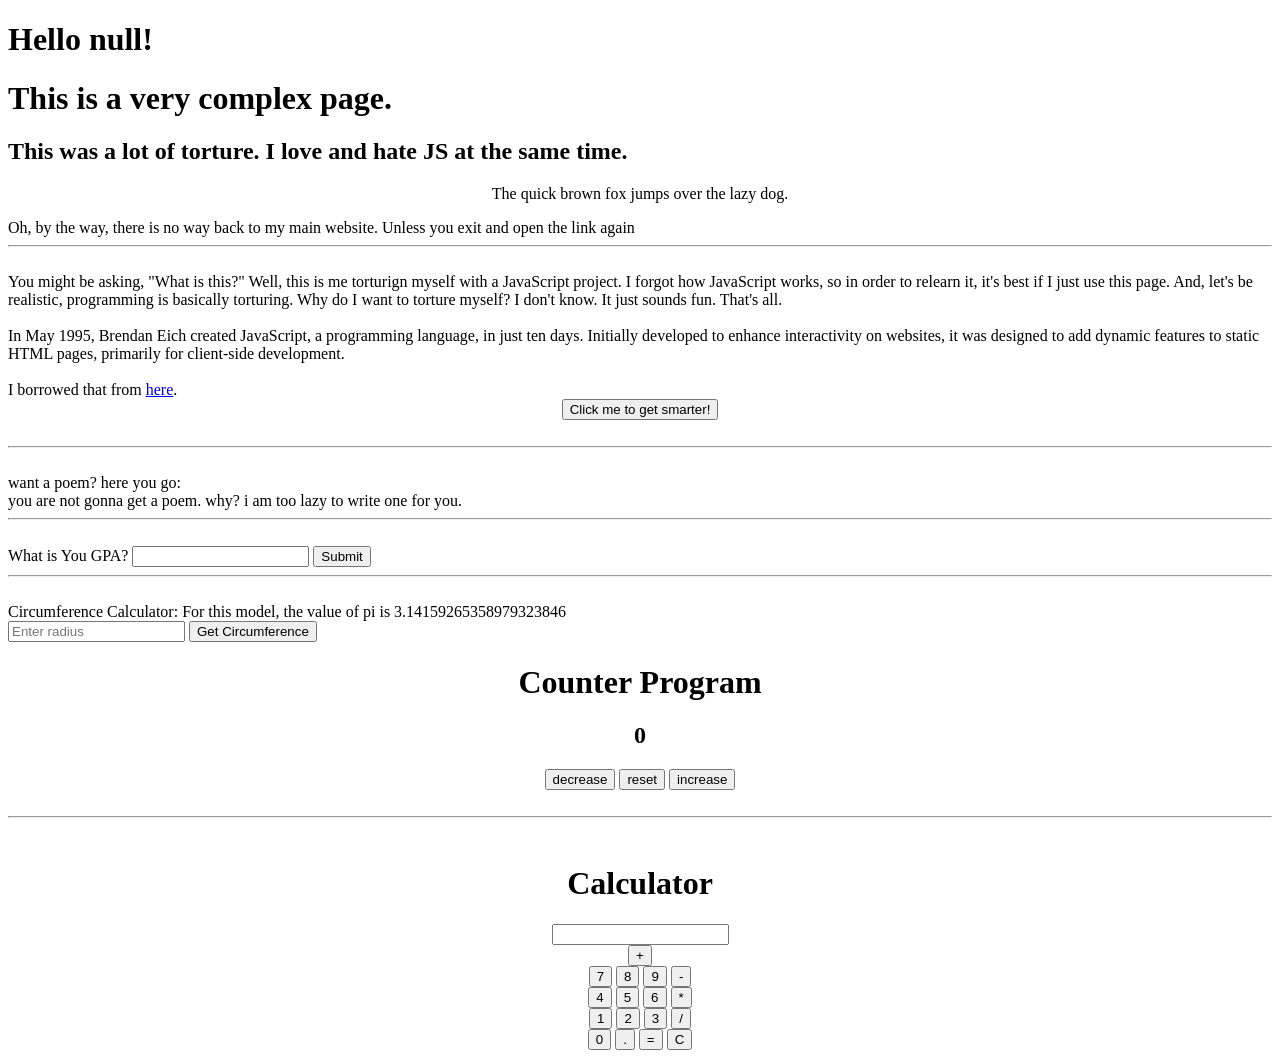
<file: greatest website of all time/torture/index.html>
<!DOCTYPE html>
<html lang="en">
<head>
    <meta charset="UTF-8">
    <meta name="viewport" content="width=device-width, initial-scale=1.0">
    <title>Torture</title>
    <link rel=""stylesheet" href="style.css">
</head>
<body>
    <h1 id = "myH1"></h1>
    <h1>This is a very complex page.</h1>
    <h2 id ="myH2"></h2>
    <center><p id="myP"></p></center>
    Oh, by the way, there is no way back to my main website. Unless you exit and open the link again
    <br><hr><br>
    You might be asking, "What is this?" Well, this is me torturign myself with a JavaScript project. I forgot how JavaScript works, so in order to relearn it, it's best if I just use this page. And, let's be realistic, programming is basically torturing. Why do I want to torture myself? I don't know. It just sounds fun. That's all. <br><br>
    In May 1995, Brendan Eich created JavaScript, a programming language, in just ten days. Initially developed to enhance interactivity on websites, it was designed to add dynamic features to static HTML pages, primarily for client-side development.<br><br>
    I borrowed that from <a href="https://www.geeksforgeeks.org/javascript/history-of-javascript/">here</a>.
    <center>
    <button id="myBtn">Click me to get smarter!</button></center><br><hr><br>
    want a poem? here you go:
    <br> you are not gonna get a poem. why? i am too lazy to write one for you.<br><hr><br>
    <label>What is You GPA?</label>
    <input id="myInput">
    <button id ="myBtn1">Submit</button>
    <br><hr><br>
    Circumference Calculator: For this model, the value of pi is 3.14159265358979323846<br>
    <input id="radiusInput" type="number" placeholder="Enter radius">
<button id="calcBtn">Get Circumference</button>

<h4 id="result"></h4>
<center><h1>Counter Program</h1>
 <h2><label id="countLabel">0</label><br></h2>
    <div id="btnContainer">
        <button id="decreaseBtn" class="buttons">decrease</button>
        <button id="resetBtn" class="buttons">reset</button>
        <button id="increaseBtn" class="buttons">increase</button>
    </div>
    </center>
    <br><hr><br>
        <center><h1>Calculator</h1>
         <div id="calculator">
        <input id="display" readonly>
        <div id="keys">
            <button onclick="appendToDisplay('+')" class="operator-btn">+</button><br>
            <button onclick="appendToDisplay('7')">7</button>
            <button onclick="appendToDisplay('8')">8</button>
            <button onclick="appendToDisplay('9')">9</button>
            <button onclick="appendToDisplay('-')" class="operator-btn">-</button><br>
            <button onclick="appendToDisplay('4')">4</button>
            <button onclick="appendToDisplay('5')">5</button>
            <button onclick="appendToDisplay('6')">6</button>
            <button onclick="appendToDisplay('*')" class="operator-btn">*</button><br>
            <button onclick="appendToDisplay('1')">1</button>
            <button onclick="appendToDisplay('2')">2</button>
            <button onclick="appendToDisplay('3')">3</button>
            <button onclick="appendToDisplay('/')" class="operator-btn">/</button><br>
            <button onclick="appendToDisplay('0')">0</button>
            <button onclick="appendToDisplay('.')">.</button>
            <button onclick="calculate()">=</button>
            <button onclick="clearDisplay()" class="operator-btn">C</button>
        </div>
    </div>
</center>
    <script src="index.js"></script> 
    

</body>
</html>
</file>
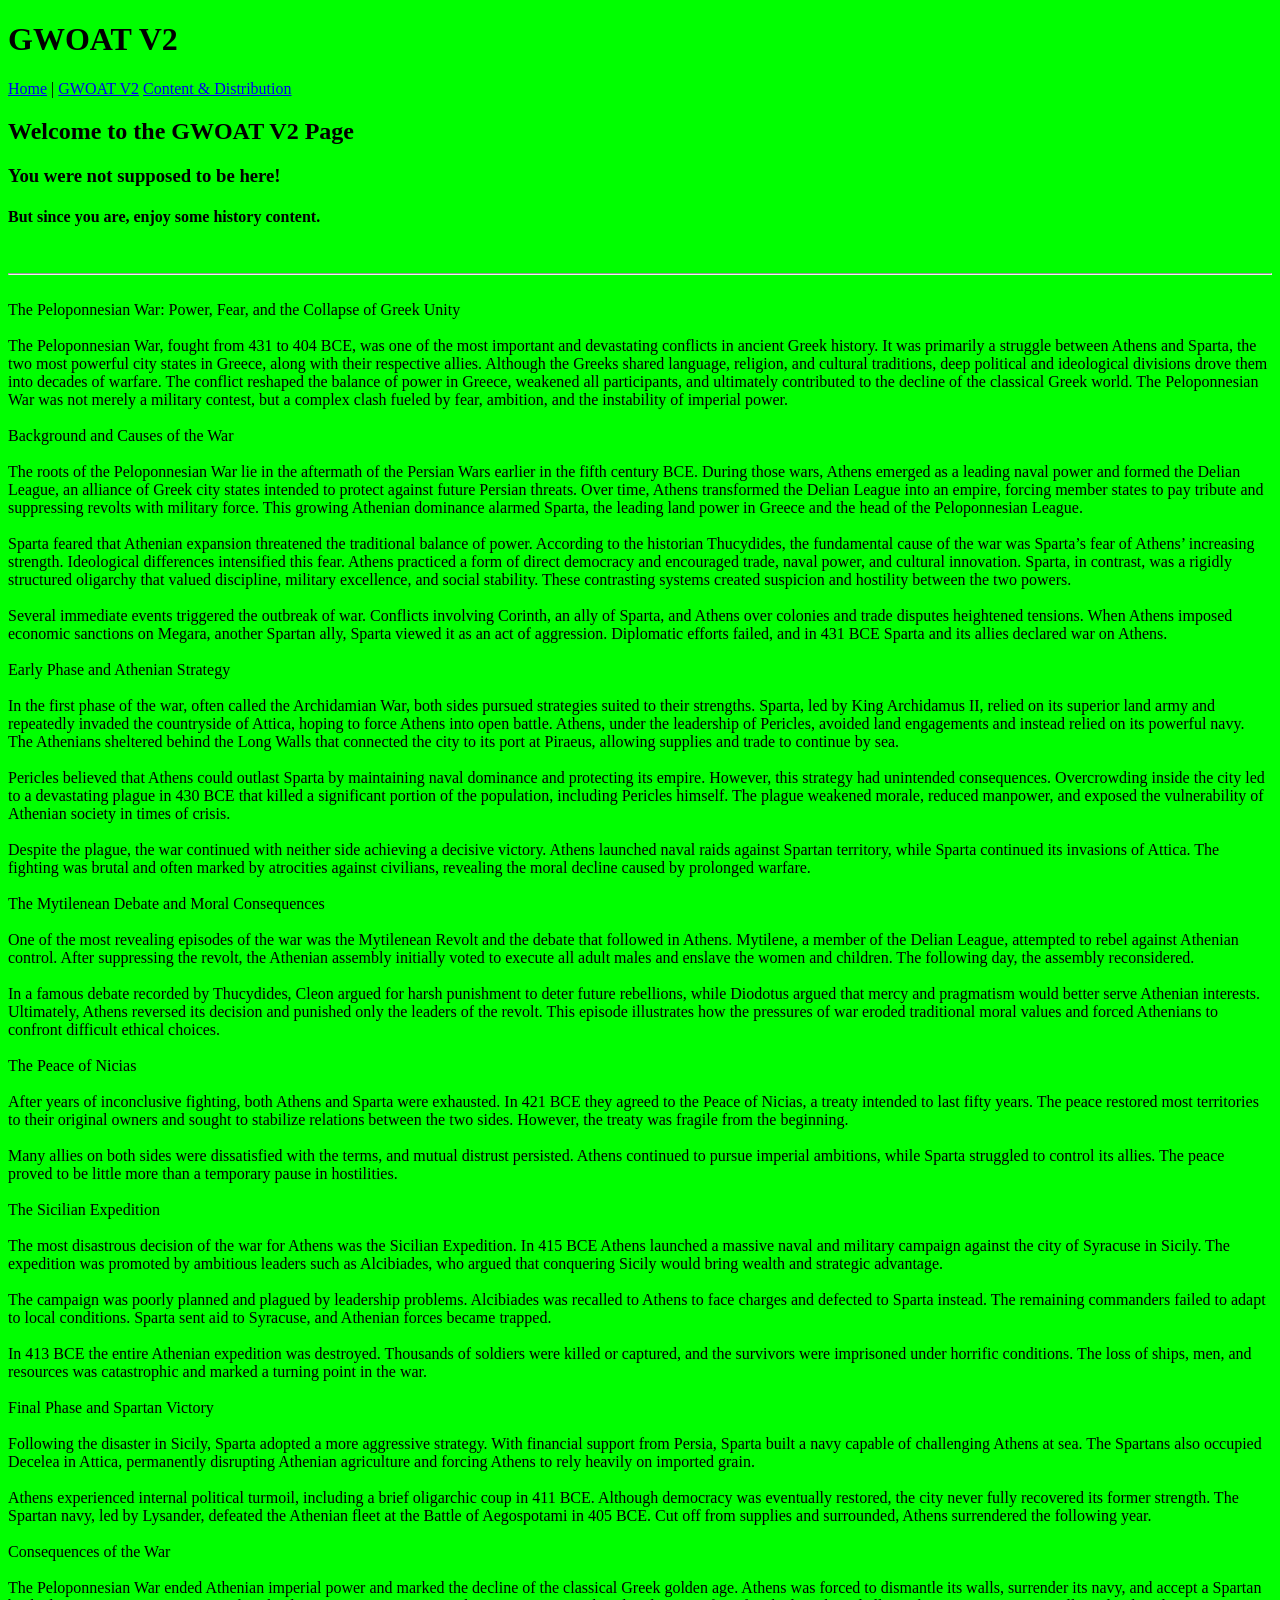
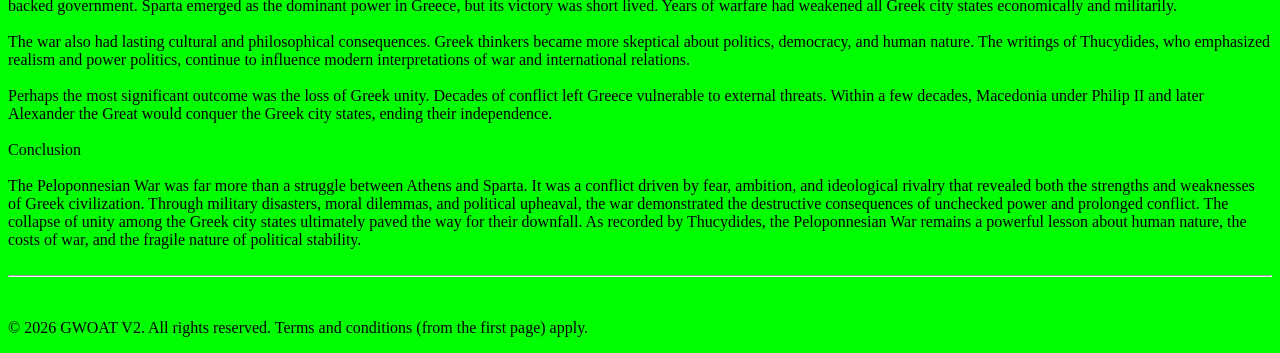
<file: greatest website of all time/gwoat2.html>
<!DOCTYPE html>
<html lang="en">
<head>
 
    <title>GWOAT V2</title>
    
     <style>
        body {
            background-color: rgb(0, 255, 0);
            color: rgb(0, 0, 0);
            
        }
     </style>

    <link rel="icon" href="favicon.png">
    
    
</head>
<body>
   
    <h1>GWOAT V2</h1>
    <nav>
  <a href="index.html">Home</a> |
  <a href="gwoat2.html">GWOAT V2</a>
   <a href="gwoat3.html">Content & Distribution</a>


</nav>

    <h2>Welcome to the GWOAT V2 Page</h2>
    <h3>You were not supposed to be here!</h3>
    <h4>But since you are, enjoy some history content.</h4><br><hr><br>
    The Peloponnesian War: Power, Fear, and the Collapse of Greek Unity
<br><br>
The Peloponnesian War, fought from 431 to 404 BCE, was one of the most important and devastating conflicts in ancient Greek history. It was primarily a struggle between Athens and Sparta, the two most powerful city states in Greece, along with their respective allies. Although the Greeks shared language, religion, and cultural traditions, deep political and ideological divisions drove them into decades of warfare. The conflict reshaped the balance of power in Greece, weakened all participants, and ultimately contributed to the decline of the classical Greek world. The Peloponnesian War was not merely a military contest, but a complex clash fueled by fear, ambition, and the instability of imperial power.
<br><br>
Background and Causes of the War
<br><br>
The roots of the Peloponnesian War lie in the aftermath of the Persian Wars earlier in the fifth century BCE. During those wars, Athens emerged as a leading naval power and formed the Delian League, an alliance of Greek city states intended to protect against future Persian threats. Over time, Athens transformed the Delian League into an empire, forcing member states to pay tribute and suppressing revolts with military force. This growing Athenian dominance alarmed Sparta, the leading land power in Greece and the head of the Peloponnesian League.
<br><br>
Sparta feared that Athenian expansion threatened the traditional balance of power. According to the historian Thucydides, the fundamental cause of the war was Sparta’s fear of Athens’ increasing strength. Ideological differences intensified this fear. Athens practiced a form of direct democracy and encouraged trade, naval power, and cultural innovation. Sparta, in contrast, was a rigidly structured oligarchy that valued discipline, military excellence, and social stability. These contrasting systems created suspicion and hostility between the two powers.
<br><br>
Several immediate events triggered the outbreak of war. Conflicts involving Corinth, an ally of Sparta, and Athens over colonies and trade disputes heightened tensions. When Athens imposed economic sanctions on Megara, another Spartan ally, Sparta viewed it as an act of aggression. Diplomatic efforts failed, and in 431 BCE Sparta and its allies declared war on Athens.
<br><br>
Early Phase and Athenian Strategy
<br><br>
In the first phase of the war, often called the Archidamian War, both sides pursued strategies suited to their strengths. Sparta, led by King Archidamus II, relied on its superior land army and repeatedly invaded the countryside of Attica, hoping to force Athens into open battle. Athens, under the leadership of Pericles, avoided land engagements and instead relied on its powerful navy. The Athenians sheltered behind the Long Walls that connected the city to its port at Piraeus, allowing supplies and trade to continue by sea.
<br><br>
Pericles believed that Athens could outlast Sparta by maintaining naval dominance and protecting its empire. However, this strategy had unintended consequences. Overcrowding inside the city led to a devastating plague in 430 BCE that killed a significant portion of the population, including Pericles himself. The plague weakened morale, reduced manpower, and exposed the vulnerability of Athenian society in times of crisis.
<br><br>
Despite the plague, the war continued with neither side achieving a decisive victory. Athens launched naval raids against Spartan territory, while Sparta continued its invasions of Attica. The fighting was brutal and often marked by atrocities against civilians, revealing the moral decline caused by prolonged warfare.
<br><br>
The Mytilenean Debate and Moral Consequences
<br><br>
One of the most revealing episodes of the war was the Mytilenean Revolt and the debate that followed in Athens. Mytilene, a member of the Delian League, attempted to rebel against Athenian control. After suppressing the revolt, the Athenian assembly initially voted to execute all adult males and enslave the women and children. The following day, the assembly reconsidered.
<br><br>
In a famous debate recorded by Thucydides, Cleon argued for harsh punishment to deter future rebellions, while Diodotus argued that mercy and pragmatism would better serve Athenian interests. Ultimately, Athens reversed its decision and punished only the leaders of the revolt. This episode illustrates how the pressures of war eroded traditional moral values and forced Athenians to confront difficult ethical choices.
<br><br>
The Peace of Nicias
<br><br>
After years of inconclusive fighting, both Athens and Sparta were exhausted. In 421 BCE they agreed to the Peace of Nicias, a treaty intended to last fifty years. The peace restored most territories to their original owners and sought to stabilize relations between the two sides. However, the treaty was fragile from the beginning.
<br><br>
Many allies on both sides were dissatisfied with the terms, and mutual distrust persisted. Athens continued to pursue imperial ambitions, while Sparta struggled to control its allies. The peace proved to be little more than a temporary pause in hostilities.
<br><br>
The Sicilian Expedition
<br><br>
The most disastrous decision of the war for Athens was the Sicilian Expedition. In 415 BCE Athens launched a massive naval and military campaign against the city of Syracuse in Sicily. The expedition was promoted by ambitious leaders such as Alcibiades, who argued that conquering Sicily would bring wealth and strategic advantage.
<br><br>
The campaign was poorly planned and plagued by leadership problems. Alcibiades was recalled to Athens to face charges and defected to Sparta instead. The remaining commanders failed to adapt to local conditions. Sparta sent aid to Syracuse, and Athenian forces became trapped.
<br><br>
In 413 BCE the entire Athenian expedition was destroyed. Thousands of soldiers were killed or captured, and the survivors were imprisoned under horrific conditions. The loss of ships, men, and resources was catastrophic and marked a turning point in the war.
<br><br>
Final Phase and Spartan Victory
<br><br>
Following the disaster in Sicily, Sparta adopted a more aggressive strategy. With financial support from Persia, Sparta built a navy capable of challenging Athens at sea. The Spartans also occupied Decelea in Attica, permanently disrupting Athenian agriculture and forcing Athens to rely heavily on imported grain.
<br><br>
Athens experienced internal political turmoil, including a brief oligarchic coup in 411 BCE. Although democracy was eventually restored, the city never fully recovered its former strength. The Spartan navy, led by Lysander, defeated the Athenian fleet at the Battle of Aegospotami in 405 BCE. Cut off from supplies and surrounded, Athens surrendered the following year.
<br><br>
Consequences of the War
<br><br>
The Peloponnesian War ended Athenian imperial power and marked the decline of the classical Greek golden age. Athens was forced to dismantle its walls, surrender its navy, and accept a Spartan backed government. Sparta emerged as the dominant power in Greece, but its victory was short lived. Years of warfare had weakened all Greek city states economically and militarily.
<br><br>
The war also had lasting cultural and philosophical consequences. Greek thinkers became more skeptical about politics, democracy, and human nature. The writings of Thucydides, who emphasized realism and power politics, continue to influence modern interpretations of war and international relations.
<br><br>
Perhaps the most significant outcome was the loss of Greek unity. Decades of conflict left Greece vulnerable to external threats. Within a few decades, Macedonia under Philip II and later Alexander the Great would conquer the Greek city states, ending their independence.
<br><br>
Conclusion
<br><br>
The Peloponnesian War was far more than a struggle between Athens and Sparta. It was a conflict driven by fear, ambition, and ideological rivalry that revealed both the strengths and weaknesses of Greek civilization. Through military disasters, moral dilemmas, and political upheaval, the war demonstrated the destructive consequences of unchecked power and prolonged conflict. The collapse of unity among the Greek city states ultimately paved the way for their downfall. As recorded by Thucydides, the Peloponnesian War remains a powerful lesson about human nature, the costs of war, and the fragile nature of political stability.
    <br><br><hr><br>
    <footer>
        <p>&copy; 2026 GWOAT V2. All rights reserved. Terms and conditions (from the first page) apply.</p>
</body>
</html>
</file>
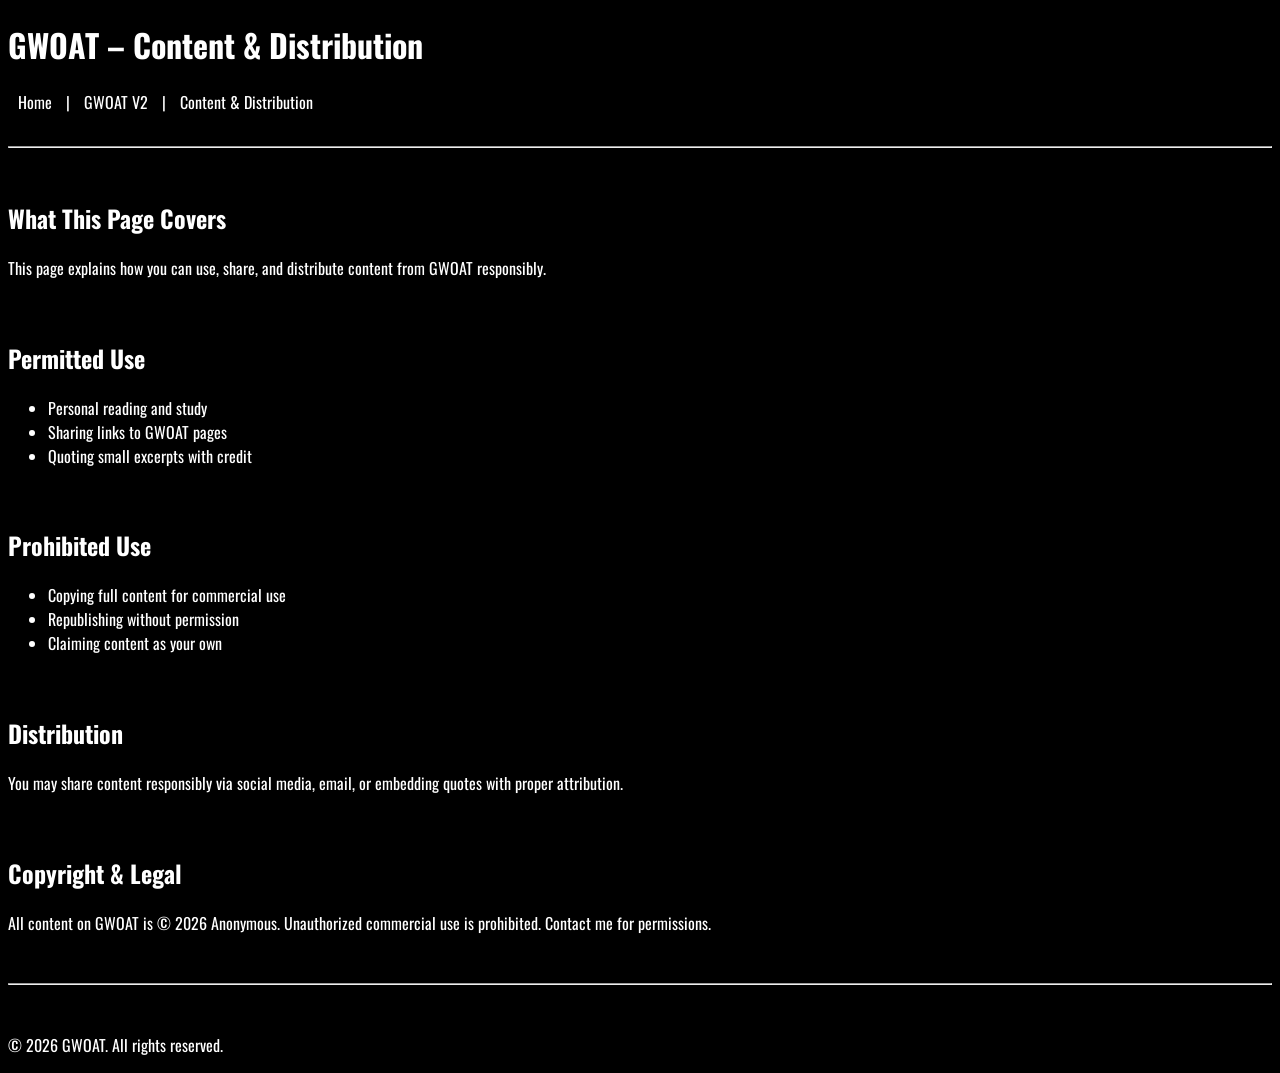
<file: greatest website of all time/gwoat3.html>
<!DOCTYPE html>
<html lang="en">
<head>
    <meta charset="UTF-8">
    <meta name="viewport" content="width=device-width, initial-scale=1.0">
    <title>GWOAT – Content & Distribution</title>
    <link href="https://fonts.googleapis.com/css2?family=Oswald:wght@400;700&display=swap" rel="stylesheet">
    <link rel="icon" href="favicon.png">
    <style>
        body {
            background-color: black;
            color: white;
            font-family: 'Oswald', sans-serif;
        }
        nav a {
            color: white;
            text-decoration: none;
            margin: 0 10px;
        }
    </style>
</head>
<body>
    <header>
        <h1>GWOAT – Content & Distribution</h1>
        <nav>
            <a href="index.html">Home</a> |
            <a href="gwoat2.html">GWOAT V2</a> |
            <a href="gwoat3.html">Content & Distribution</a>
        </nav>
    </header>
    <br><hr><br>

    <main>
        <section>
            <h2>What This Page Covers</h2>
            <p>This page explains how you can use, share, and distribute content from GWOAT responsibly.</p>
        </section>
        <br>

        <section>
            <h2>Permitted Use</h2>
            <ul>
                <li>Personal reading and study</li>
                <li>Sharing links to GWOAT pages</li>
                <li>Quoting small excerpts with credit</li>
            </ul>
        </section>
        <br>

        <section>
            <h2>Prohibited Use</h2>
            <ul>
                <li>Copying full content for commercial use</li>
                <li>Republishing without permission</li>
                <li>Claiming content as your own</li>
            </ul>
        </section>
        <br>

        <section>
            <h2>Distribution</h2>
            <p>You may share content responsibly via social media, email, or embedding quotes with proper attribution.</p>
        </section>
        <br>

        <section>
            <h2>Copyright & Legal</h2>
            <p>All content on GWOAT is &copy; 2026 Anonymous. Unauthorized commercial use is prohibited. Contact me for permissions.</p>
        </section>
    </main>
    <br><hr><br>
    <footer>
        <p>&copy; 2026 GWOAT. All rights reserved.</p>
    </footer>
</body>
</html>
</file>
<file: greatest website of all time/torture/style.css>
body{
    font-family: Helvetica;
    font-size: 2em;
}
</file>
